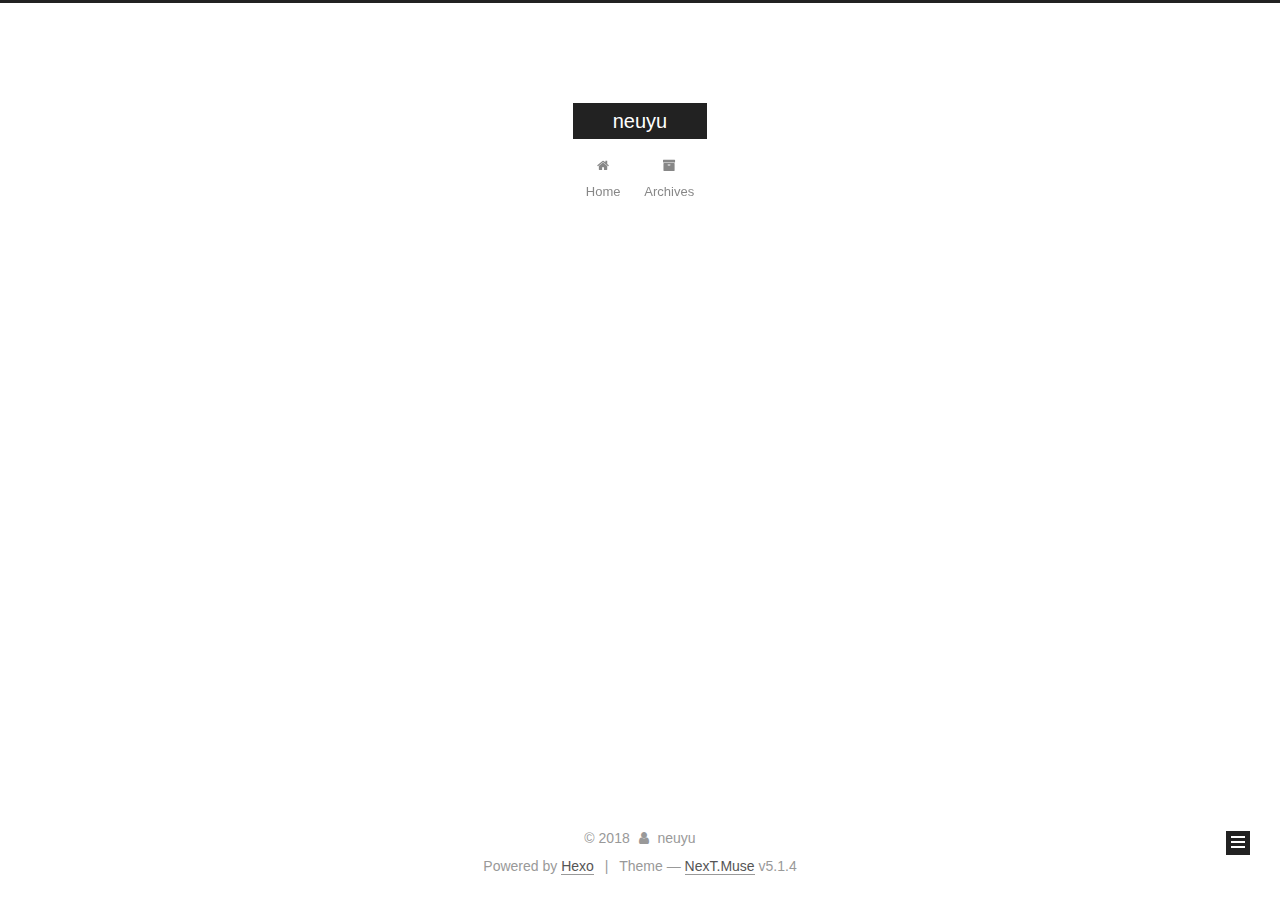
<file: index.html>
<!DOCTYPE html>



  


<html class="theme-next muse use-motion" lang="">
<head>
  <meta charset="UTF-8"/>
<meta http-equiv="X-UA-Compatible" content="IE=edge" />
<meta name="viewport" content="width=device-width, initial-scale=1, maximum-scale=1"/>
<meta name="theme-color" content="#222">









<meta http-equiv="Cache-Control" content="no-transform" />
<meta http-equiv="Cache-Control" content="no-siteapp" />
















  
  
  <link href="/lib/fancybox/source/jquery.fancybox.css?v=2.1.5" rel="stylesheet" type="text/css" />







<link href="/lib/font-awesome/css/font-awesome.min.css?v=4.6.2" rel="stylesheet" type="text/css" />

<link href="/css/main.css?v=5.1.4" rel="stylesheet" type="text/css" />


  <link rel="apple-touch-icon" sizes="180x180" href="/images/apple-touch-icon-next.png?v=5.1.4">


  <link rel="icon" type="image/png" sizes="32x32" href="/images/favicon-32x32-next.png?v=5.1.4">


  <link rel="icon" type="image/png" sizes="16x16" href="/images/favicon-16x16-next.png?v=5.1.4">


  <link rel="mask-icon" href="/images/logo.svg?v=5.1.4" color="#222">





  <meta name="keywords" content="Hexo, NexT" />










<meta property="og:type" content="website">
<meta property="og:title" content="neuyu">
<meta property="og:url" content="http://yoursite.com/index.html">
<meta property="og:site_name" content="neuyu">
<meta property="og:locale" content="default">
<meta name="twitter:card" content="summary">
<meta name="twitter:title" content="neuyu">



<script type="text/javascript" id="hexo.configurations">
  var NexT = window.NexT || {};
  var CONFIG = {
    root: '/',
    scheme: 'Muse',
    version: '5.1.4',
    sidebar: {"position":"left","display":"post","offset":12,"b2t":false,"scrollpercent":false,"onmobile":false},
    fancybox: true,
    tabs: true,
    motion: {"enable":true,"async":false,"transition":{"post_block":"fadeIn","post_header":"slideDownIn","post_body":"slideDownIn","coll_header":"slideLeftIn","sidebar":"slideUpIn"}},
    duoshuo: {
      userId: '0',
      author: 'Author'
    },
    algolia: {
      applicationID: '',
      apiKey: '',
      indexName: '',
      hits: {"per_page":10},
      labels: {"input_placeholder":"Search for Posts","hits_empty":"We didn't find any results for the search: ${query}","hits_stats":"${hits} results found in ${time} ms"}
    }
  };
</script>



  <link rel="canonical" href="http://yoursite.com/"/>





  <title>neuyu</title>
  








</head>

<body itemscope itemtype="http://schema.org/WebPage" lang="default">

  
  
    
  

  <div class="container sidebar-position-left 
  page-home">
    <div class="headband"></div>

    <header id="header" class="header" itemscope itemtype="http://schema.org/WPHeader">
      <div class="header-inner"><div class="site-brand-wrapper">
  <div class="site-meta ">
    

    <div class="custom-logo-site-title">
      <a href="/"  class="brand" rel="start">
        <span class="logo-line-before"><i></i></span>
        <span class="site-title">neuyu</span>
        <span class="logo-line-after"><i></i></span>
      </a>
    </div>
      
        <p class="site-subtitle"></p>
      
  </div>

  <div class="site-nav-toggle">
    <button>
      <span class="btn-bar"></span>
      <span class="btn-bar"></span>
      <span class="btn-bar"></span>
    </button>
  </div>
</div>

<nav class="site-nav">
  

  
    <ul id="menu" class="menu">
      
        
        <li class="menu-item menu-item-home">
          <a href="/" rel="section">
            
              <i class="menu-item-icon fa fa-fw fa-home"></i> <br />
            
            Home
          </a>
        </li>
      
        
        <li class="menu-item menu-item-archives">
          <a href="/archives/" rel="section">
            
              <i class="menu-item-icon fa fa-fw fa-archive"></i> <br />
            
            Archives
          </a>
        </li>
      

      
    </ul>
  

  
</nav>



 </div>
    </header>

    <main id="main" class="main">
      <div class="main-inner">
        <div class="content-wrap">
          <div id="content" class="content">
            
  <section id="posts" class="posts-expand">
    
      

  

  
  
  

  <article class="post post-type-normal" itemscope itemtype="http://schema.org/Article">
  
  
  
  <div class="post-block">
    <link itemprop="mainEntityOfPage" href="http://yoursite.com/2018/10/08/hexo-初探/">

    <span hidden itemprop="author" itemscope itemtype="http://schema.org/Person">
      <meta itemprop="name" content="neuyu">
      <meta itemprop="description" content="">
      <meta itemprop="image" content="/images/avatar.gif">
    </span>

    <span hidden itemprop="publisher" itemscope itemtype="http://schema.org/Organization">
      <meta itemprop="name" content="neuyu">
    </span>

    
      <header class="post-header">

        
        
          <h1 class="post-title" itemprop="name headline">
                
                <a class="post-title-link" href="/2018/10/08/hexo-初探/" itemprop="url">hexo-初探</a></h1>
        

        <div class="post-meta">
          <span class="post-time">
            
              <span class="post-meta-item-icon">
                <i class="fa fa-calendar-o"></i>
              </span>
              
                <span class="post-meta-item-text">Posted on</span>
              
              <time title="Post created" itemprop="dateCreated datePublished" datetime="2018-10-08T16:25:52+08:00">
                2018-10-08
              </time>
            

            

            
          </span>

          

          
            
          

          
          

          

          

          

        </div>
      </header>
    

    
    
    
    <div class="post-body" itemprop="articleBody">

      
      

      
        
          
            
          
        
      
    </div>
    
    
    

    

    

    

    <footer class="post-footer">
      

      

      

      
      
        <div class="post-eof"></div>
      
    </footer>
  </div>
  
  
  
  </article>


    
  </section>

  


          </div>
          


          

        </div>
        
          
  
  <div class="sidebar-toggle">
    <div class="sidebar-toggle-line-wrap">
      <span class="sidebar-toggle-line sidebar-toggle-line-first"></span>
      <span class="sidebar-toggle-line sidebar-toggle-line-middle"></span>
      <span class="sidebar-toggle-line sidebar-toggle-line-last"></span>
    </div>
  </div>

  <aside id="sidebar" class="sidebar">
    
    <div class="sidebar-inner">

      

      

      <section class="site-overview-wrap sidebar-panel sidebar-panel-active">
        <div class="site-overview">
          <div class="site-author motion-element" itemprop="author" itemscope itemtype="http://schema.org/Person">
            
              <p class="site-author-name" itemprop="name">neuyu</p>
              <p class="site-description motion-element" itemprop="description"></p>
          </div>

          <nav class="site-state motion-element">

            
              <div class="site-state-item site-state-posts">
              
                <a href="/archives/">
              
                  <span class="site-state-item-count">1</span>
                  <span class="site-state-item-name">posts</span>
                </a>
              </div>
            

            

            

          </nav>

          

          

          
          

          
          

          

        </div>
      </section>

      

      

    </div>
  </aside>


        
      </div>
    </main>

    <footer id="footer" class="footer">
      <div class="footer-inner">
        <div class="copyright">&copy; <span itemprop="copyrightYear">2018</span>
  <span class="with-love">
    <i class="fa fa-user"></i>
  </span>
  <span class="author" itemprop="copyrightHolder">neuyu</span>

  
</div>


  <div class="powered-by">Powered by <a class="theme-link" target="_blank" href="https://hexo.io">Hexo</a></div>



  <span class="post-meta-divider">|</span>



  <div class="theme-info">Theme &mdash; <a class="theme-link" target="_blank" href="https://github.com/iissnan/hexo-theme-next">NexT.Muse</a> v5.1.4</div>




        







        
      </div>
    </footer>

    
      <div class="back-to-top">
        <i class="fa fa-arrow-up"></i>
        
      </div>
    

    

  </div>

  

<script type="text/javascript">
  if (Object.prototype.toString.call(window.Promise) !== '[object Function]') {
    window.Promise = null;
  }
</script>









  












  
  
    <script type="text/javascript" src="/lib/jquery/index.js?v=2.1.3"></script>
  

  
  
    <script type="text/javascript" src="/lib/fastclick/lib/fastclick.min.js?v=1.0.6"></script>
  

  
  
    <script type="text/javascript" src="/lib/jquery_lazyload/jquery.lazyload.js?v=1.9.7"></script>
  

  
  
    <script type="text/javascript" src="/lib/velocity/velocity.min.js?v=1.2.1"></script>
  

  
  
    <script type="text/javascript" src="/lib/velocity/velocity.ui.min.js?v=1.2.1"></script>
  

  
  
    <script type="text/javascript" src="/lib/fancybox/source/jquery.fancybox.pack.js?v=2.1.5"></script>
  


  


  <script type="text/javascript" src="/js/src/utils.js?v=5.1.4"></script>

  <script type="text/javascript" src="/js/src/motion.js?v=5.1.4"></script>



  
  

  

  


  <script type="text/javascript" src="/js/src/bootstrap.js?v=5.1.4"></script>



  


  




	





  





  












  





  

  

  

  
  

  

  

  

</body>
</html>
</file>
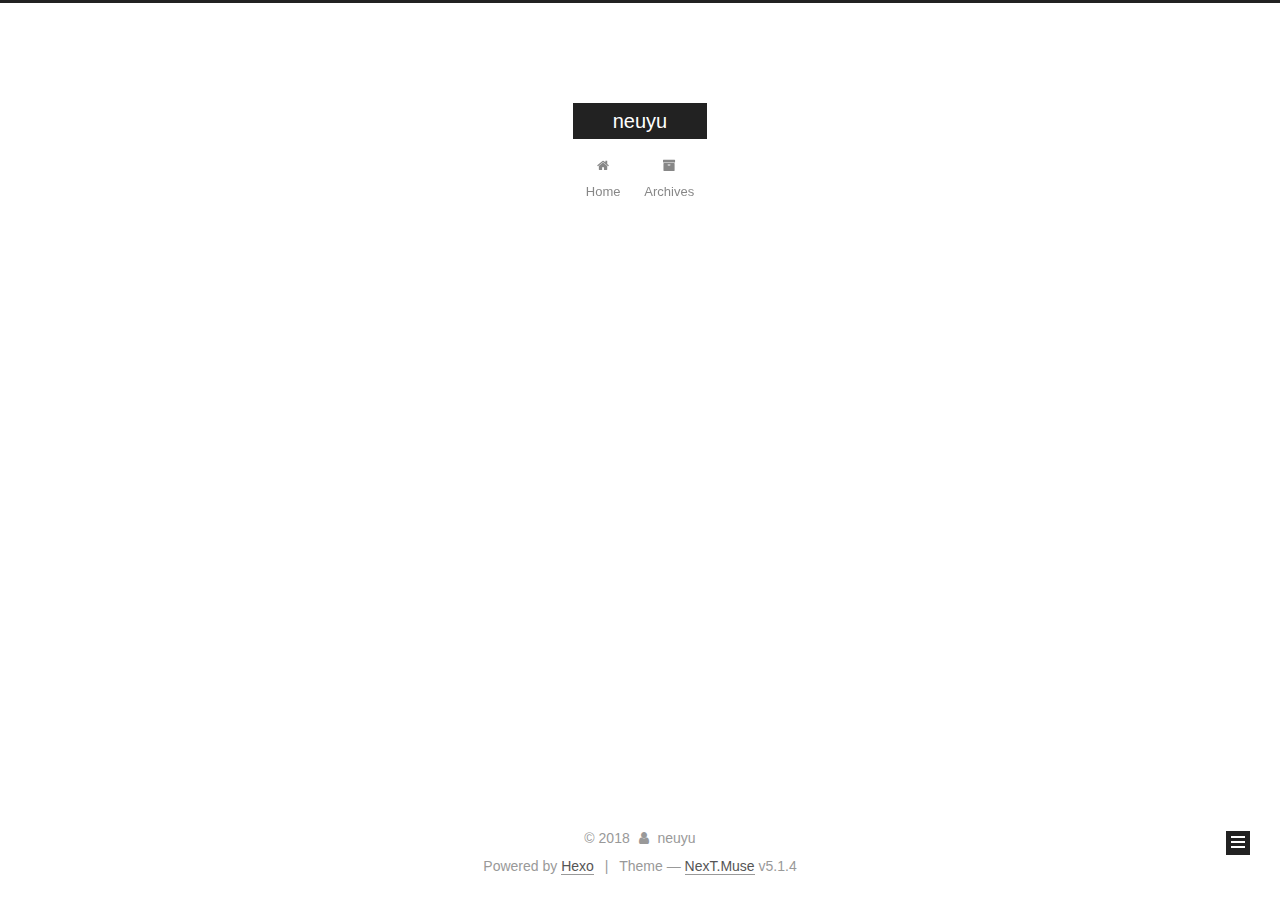
<file: archives/index.html>
<!DOCTYPE html>



  


<html class="theme-next muse use-motion" lang="">
<head>
  <meta charset="UTF-8"/>
<meta http-equiv="X-UA-Compatible" content="IE=edge" />
<meta name="viewport" content="width=device-width, initial-scale=1, maximum-scale=1"/>
<meta name="theme-color" content="#222">









<meta http-equiv="Cache-Control" content="no-transform" />
<meta http-equiv="Cache-Control" content="no-siteapp" />
















  
  
  <link href="/lib/fancybox/source/jquery.fancybox.css?v=2.1.5" rel="stylesheet" type="text/css" />







<link href="/lib/font-awesome/css/font-awesome.min.css?v=4.6.2" rel="stylesheet" type="text/css" />

<link href="/css/main.css?v=5.1.4" rel="stylesheet" type="text/css" />


  <link rel="apple-touch-icon" sizes="180x180" href="/images/apple-touch-icon-next.png?v=5.1.4">


  <link rel="icon" type="image/png" sizes="32x32" href="/images/favicon-32x32-next.png?v=5.1.4">


  <link rel="icon" type="image/png" sizes="16x16" href="/images/favicon-16x16-next.png?v=5.1.4">


  <link rel="mask-icon" href="/images/logo.svg?v=5.1.4" color="#222">





  <meta name="keywords" content="Hexo, NexT" />










<meta property="og:type" content="website">
<meta property="og:title" content="neuyu">
<meta property="og:url" content="http://yoursite.com/archives/index.html">
<meta property="og:site_name" content="neuyu">
<meta property="og:locale" content="default">
<meta name="twitter:card" content="summary">
<meta name="twitter:title" content="neuyu">



<script type="text/javascript" id="hexo.configurations">
  var NexT = window.NexT || {};
  var CONFIG = {
    root: '/',
    scheme: 'Muse',
    version: '5.1.4',
    sidebar: {"position":"left","display":"post","offset":12,"b2t":false,"scrollpercent":false,"onmobile":false},
    fancybox: true,
    tabs: true,
    motion: {"enable":true,"async":false,"transition":{"post_block":"fadeIn","post_header":"slideDownIn","post_body":"slideDownIn","coll_header":"slideLeftIn","sidebar":"slideUpIn"}},
    duoshuo: {
      userId: '0',
      author: 'Author'
    },
    algolia: {
      applicationID: '',
      apiKey: '',
      indexName: '',
      hits: {"per_page":10},
      labels: {"input_placeholder":"Search for Posts","hits_empty":"We didn't find any results for the search: ${query}","hits_stats":"${hits} results found in ${time} ms"}
    }
  };
</script>



  <link rel="canonical" href="http://yoursite.com/archives/"/>





  <title>Archive | neuyu</title>
  








</head>

<body itemscope itemtype="http://schema.org/WebPage" lang="default">

  
  
    
  

  <div class="container sidebar-position-left page-archive">
    <div class="headband"></div>

    <header id="header" class="header" itemscope itemtype="http://schema.org/WPHeader">
      <div class="header-inner"><div class="site-brand-wrapper">
  <div class="site-meta ">
    

    <div class="custom-logo-site-title">
      <a href="/"  class="brand" rel="start">
        <span class="logo-line-before"><i></i></span>
        <span class="site-title">neuyu</span>
        <span class="logo-line-after"><i></i></span>
      </a>
    </div>
      
        <p class="site-subtitle"></p>
      
  </div>

  <div class="site-nav-toggle">
    <button>
      <span class="btn-bar"></span>
      <span class="btn-bar"></span>
      <span class="btn-bar"></span>
    </button>
  </div>
</div>

<nav class="site-nav">
  

  
    <ul id="menu" class="menu">
      
        
        <li class="menu-item menu-item-home">
          <a href="/" rel="section">
            
              <i class="menu-item-icon fa fa-fw fa-home"></i> <br />
            
            Home
          </a>
        </li>
      
        
        <li class="menu-item menu-item-archives">
          <a href="/archives/" rel="section">
            
              <i class="menu-item-icon fa fa-fw fa-archive"></i> <br />
            
            Archives
          </a>
        </li>
      

      
    </ul>
  

  
</nav>



 </div>
    </header>

    <main id="main" class="main">
      <div class="main-inner">
        <div class="content-wrap">
          <div id="content" class="content">
            

  
  
  
  <div class="post-block archive">
    <div id="posts" class="posts-collapse">
      <span class="archive-move-on"></span>

      <span class="archive-page-counter">
        
        
        
          
        
        Um..! 1 post. Keep on posting.
      </span>

      

        
        
        

        
          
          <div class="collection-title">
            <h1 class="archive-year" id="archive-year-2018">2018</h1>
          </div>
        
        

        

  <article class="post post-type-normal" itemscope itemtype="http://schema.org/Article">
    <header class="post-header">

      <h2 class="post-title">
        
            <a class="post-title-link" href="/2018/10/08/hexo-初探/" itemprop="url">
              
                <span itemprop="name">hexo-初探</span>
              
            </a>
        
      </h2>

      <div class="post-meta">
        <time class="post-time" itemprop="dateCreated"
              datetime="2018-10-08T16:25:52+08:00"
              content="2018-10-08" >
          10-08
        </time>
      </div>

    </header>
  </article>



      

    </div>
  </div>
  
  
  

  



          </div>
          


          

        </div>
        
          
  
  <div class="sidebar-toggle">
    <div class="sidebar-toggle-line-wrap">
      <span class="sidebar-toggle-line sidebar-toggle-line-first"></span>
      <span class="sidebar-toggle-line sidebar-toggle-line-middle"></span>
      <span class="sidebar-toggle-line sidebar-toggle-line-last"></span>
    </div>
  </div>

  <aside id="sidebar" class="sidebar">
    
    <div class="sidebar-inner">

      

      

      <section class="site-overview-wrap sidebar-panel sidebar-panel-active">
        <div class="site-overview">
          <div class="site-author motion-element" itemprop="author" itemscope itemtype="http://schema.org/Person">
            
              <p class="site-author-name" itemprop="name">neuyu</p>
              <p class="site-description motion-element" itemprop="description"></p>
          </div>

          <nav class="site-state motion-element">

            
              <div class="site-state-item site-state-posts">
              
                <a href="/archives/">
              
                  <span class="site-state-item-count">1</span>
                  <span class="site-state-item-name">posts</span>
                </a>
              </div>
            

            

            

          </nav>

          

          

          
          

          
          

          

        </div>
      </section>

      

      

    </div>
  </aside>


        
      </div>
    </main>

    <footer id="footer" class="footer">
      <div class="footer-inner">
        <div class="copyright">&copy; <span itemprop="copyrightYear">2018</span>
  <span class="with-love">
    <i class="fa fa-user"></i>
  </span>
  <span class="author" itemprop="copyrightHolder">neuyu</span>

  
</div>


  <div class="powered-by">Powered by <a class="theme-link" target="_blank" href="https://hexo.io">Hexo</a></div>



  <span class="post-meta-divider">|</span>



  <div class="theme-info">Theme &mdash; <a class="theme-link" target="_blank" href="https://github.com/iissnan/hexo-theme-next">NexT.Muse</a> v5.1.4</div>




        







        
      </div>
    </footer>

    
      <div class="back-to-top">
        <i class="fa fa-arrow-up"></i>
        
      </div>
    

    

  </div>

  

<script type="text/javascript">
  if (Object.prototype.toString.call(window.Promise) !== '[object Function]') {
    window.Promise = null;
  }
</script>









  












  
  
    <script type="text/javascript" src="/lib/jquery/index.js?v=2.1.3"></script>
  

  
  
    <script type="text/javascript" src="/lib/fastclick/lib/fastclick.min.js?v=1.0.6"></script>
  

  
  
    <script type="text/javascript" src="/lib/jquery_lazyload/jquery.lazyload.js?v=1.9.7"></script>
  

  
  
    <script type="text/javascript" src="/lib/velocity/velocity.min.js?v=1.2.1"></script>
  

  
  
    <script type="text/javascript" src="/lib/velocity/velocity.ui.min.js?v=1.2.1"></script>
  

  
  
    <script type="text/javascript" src="/lib/fancybox/source/jquery.fancybox.pack.js?v=2.1.5"></script>
  


  


  <script type="text/javascript" src="/js/src/utils.js?v=5.1.4"></script>

  <script type="text/javascript" src="/js/src/motion.js?v=5.1.4"></script>



  
  

  

  


  <script type="text/javascript" src="/js/src/bootstrap.js?v=5.1.4"></script>



  


  




	





  





  












  





  

  

  

  
  

  

  

  

</body>
</html>
</file>
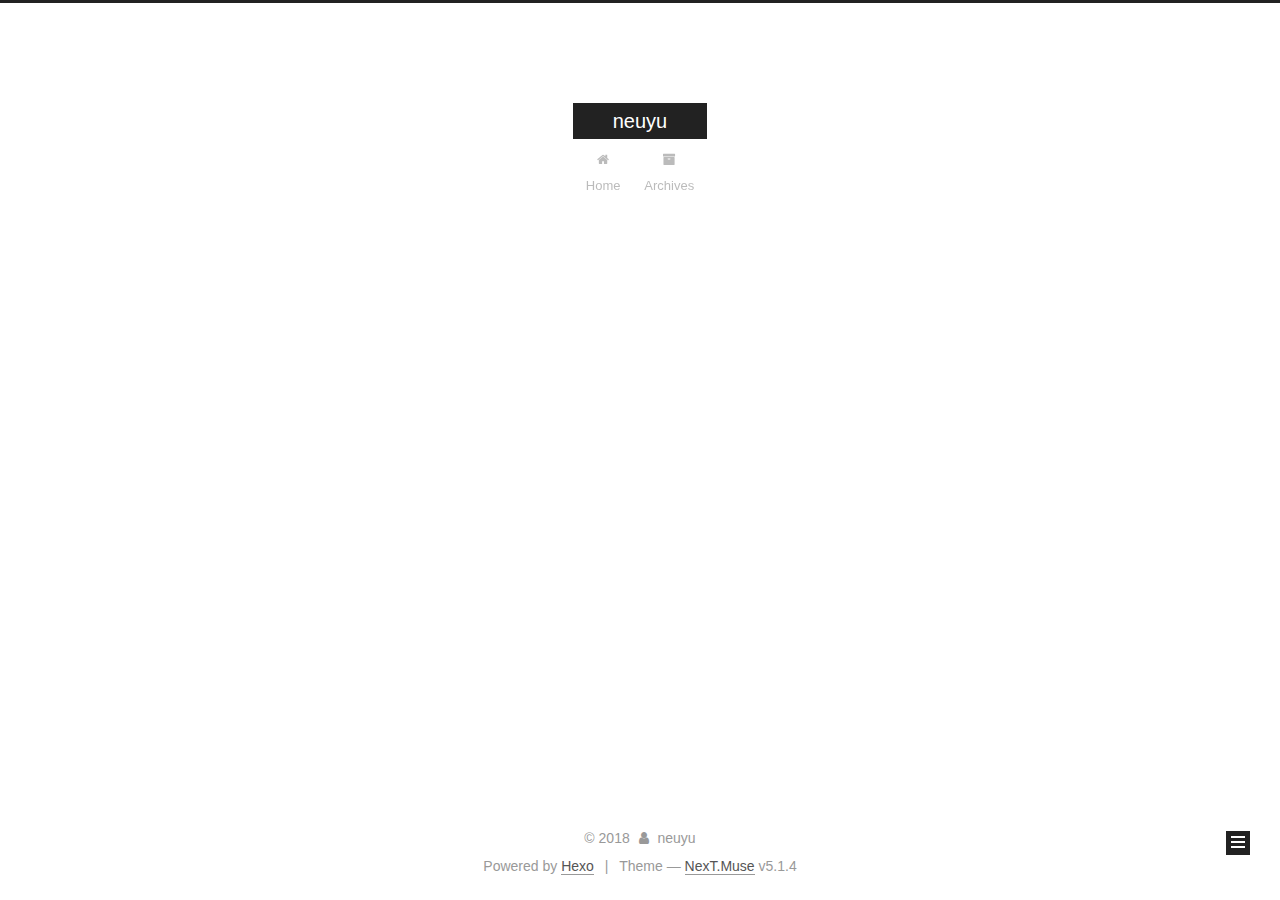
<file: archives/2018/index.html>
<!DOCTYPE html>



  


<html class="theme-next muse use-motion" lang="">
<head>
  <meta charset="UTF-8"/>
<meta http-equiv="X-UA-Compatible" content="IE=edge" />
<meta name="viewport" content="width=device-width, initial-scale=1, maximum-scale=1"/>
<meta name="theme-color" content="#222">









<meta http-equiv="Cache-Control" content="no-transform" />
<meta http-equiv="Cache-Control" content="no-siteapp" />
















  
  
  <link href="/lib/fancybox/source/jquery.fancybox.css?v=2.1.5" rel="stylesheet" type="text/css" />







<link href="/lib/font-awesome/css/font-awesome.min.css?v=4.6.2" rel="stylesheet" type="text/css" />

<link href="/css/main.css?v=5.1.4" rel="stylesheet" type="text/css" />


  <link rel="apple-touch-icon" sizes="180x180" href="/images/apple-touch-icon-next.png?v=5.1.4">


  <link rel="icon" type="image/png" sizes="32x32" href="/images/favicon-32x32-next.png?v=5.1.4">


  <link rel="icon" type="image/png" sizes="16x16" href="/images/favicon-16x16-next.png?v=5.1.4">


  <link rel="mask-icon" href="/images/logo.svg?v=5.1.4" color="#222">





  <meta name="keywords" content="Hexo, NexT" />










<meta property="og:type" content="website">
<meta property="og:title" content="neuyu">
<meta property="og:url" content="http://yoursite.com/archives/2018/index.html">
<meta property="og:site_name" content="neuyu">
<meta property="og:locale" content="default">
<meta name="twitter:card" content="summary">
<meta name="twitter:title" content="neuyu">



<script type="text/javascript" id="hexo.configurations">
  var NexT = window.NexT || {};
  var CONFIG = {
    root: '/',
    scheme: 'Muse',
    version: '5.1.4',
    sidebar: {"position":"left","display":"post","offset":12,"b2t":false,"scrollpercent":false,"onmobile":false},
    fancybox: true,
    tabs: true,
    motion: {"enable":true,"async":false,"transition":{"post_block":"fadeIn","post_header":"slideDownIn","post_body":"slideDownIn","coll_header":"slideLeftIn","sidebar":"slideUpIn"}},
    duoshuo: {
      userId: '0',
      author: 'Author'
    },
    algolia: {
      applicationID: '',
      apiKey: '',
      indexName: '',
      hits: {"per_page":10},
      labels: {"input_placeholder":"Search for Posts","hits_empty":"We didn't find any results for the search: ${query}","hits_stats":"${hits} results found in ${time} ms"}
    }
  };
</script>



  <link rel="canonical" href="http://yoursite.com/archives/2018/"/>





  <title>Archive | neuyu</title>
  








</head>

<body itemscope itemtype="http://schema.org/WebPage" lang="default">

  
  
    
  

  <div class="container sidebar-position-left page-archive">
    <div class="headband"></div>

    <header id="header" class="header" itemscope itemtype="http://schema.org/WPHeader">
      <div class="header-inner"><div class="site-brand-wrapper">
  <div class="site-meta ">
    

    <div class="custom-logo-site-title">
      <a href="/"  class="brand" rel="start">
        <span class="logo-line-before"><i></i></span>
        <span class="site-title">neuyu</span>
        <span class="logo-line-after"><i></i></span>
      </a>
    </div>
      
        <p class="site-subtitle"></p>
      
  </div>

  <div class="site-nav-toggle">
    <button>
      <span class="btn-bar"></span>
      <span class="btn-bar"></span>
      <span class="btn-bar"></span>
    </button>
  </div>
</div>

<nav class="site-nav">
  

  
    <ul id="menu" class="menu">
      
        
        <li class="menu-item menu-item-home">
          <a href="/" rel="section">
            
              <i class="menu-item-icon fa fa-fw fa-home"></i> <br />
            
            Home
          </a>
        </li>
      
        
        <li class="menu-item menu-item-archives">
          <a href="/archives/" rel="section">
            
              <i class="menu-item-icon fa fa-fw fa-archive"></i> <br />
            
            Archives
          </a>
        </li>
      

      
    </ul>
  

  
</nav>



 </div>
    </header>

    <main id="main" class="main">
      <div class="main-inner">
        <div class="content-wrap">
          <div id="content" class="content">
            

  
  
  
  <div class="post-block archive">
    <div id="posts" class="posts-collapse">
      <span class="archive-move-on"></span>

      <span class="archive-page-counter">
        
        
        
          
        
        Um..! 1 post. Keep on posting.
      </span>

      

        
        
        

        
          
          <div class="collection-title">
            <h1 class="archive-year" id="archive-year-2018">2018</h1>
          </div>
        
        

        

  <article class="post post-type-normal" itemscope itemtype="http://schema.org/Article">
    <header class="post-header">

      <h2 class="post-title">
        
            <a class="post-title-link" href="/2018/10/08/hexo-初探/" itemprop="url">
              
                <span itemprop="name">hexo-初探</span>
              
            </a>
        
      </h2>

      <div class="post-meta">
        <time class="post-time" itemprop="dateCreated"
              datetime="2018-10-08T16:25:52+08:00"
              content="2018-10-08" >
          10-08
        </time>
      </div>

    </header>
  </article>



      

    </div>
  </div>
  
  
  

  



          </div>
          


          

        </div>
        
          
  
  <div class="sidebar-toggle">
    <div class="sidebar-toggle-line-wrap">
      <span class="sidebar-toggle-line sidebar-toggle-line-first"></span>
      <span class="sidebar-toggle-line sidebar-toggle-line-middle"></span>
      <span class="sidebar-toggle-line sidebar-toggle-line-last"></span>
    </div>
  </div>

  <aside id="sidebar" class="sidebar">
    
    <div class="sidebar-inner">

      

      

      <section class="site-overview-wrap sidebar-panel sidebar-panel-active">
        <div class="site-overview">
          <div class="site-author motion-element" itemprop="author" itemscope itemtype="http://schema.org/Person">
            
              <p class="site-author-name" itemprop="name">neuyu</p>
              <p class="site-description motion-element" itemprop="description"></p>
          </div>

          <nav class="site-state motion-element">

            
              <div class="site-state-item site-state-posts">
              
                <a href="/archives/">
              
                  <span class="site-state-item-count">1</span>
                  <span class="site-state-item-name">posts</span>
                </a>
              </div>
            

            

            

          </nav>

          

          

          
          

          
          

          

        </div>
      </section>

      

      

    </div>
  </aside>


        
      </div>
    </main>

    <footer id="footer" class="footer">
      <div class="footer-inner">
        <div class="copyright">&copy; <span itemprop="copyrightYear">2018</span>
  <span class="with-love">
    <i class="fa fa-user"></i>
  </span>
  <span class="author" itemprop="copyrightHolder">neuyu</span>

  
</div>


  <div class="powered-by">Powered by <a class="theme-link" target="_blank" href="https://hexo.io">Hexo</a></div>



  <span class="post-meta-divider">|</span>



  <div class="theme-info">Theme &mdash; <a class="theme-link" target="_blank" href="https://github.com/iissnan/hexo-theme-next">NexT.Muse</a> v5.1.4</div>




        







        
      </div>
    </footer>

    
      <div class="back-to-top">
        <i class="fa fa-arrow-up"></i>
        
      </div>
    

    

  </div>

  

<script type="text/javascript">
  if (Object.prototype.toString.call(window.Promise) !== '[object Function]') {
    window.Promise = null;
  }
</script>









  












  
  
    <script type="text/javascript" src="/lib/jquery/index.js?v=2.1.3"></script>
  

  
  
    <script type="text/javascript" src="/lib/fastclick/lib/fastclick.min.js?v=1.0.6"></script>
  

  
  
    <script type="text/javascript" src="/lib/jquery_lazyload/jquery.lazyload.js?v=1.9.7"></script>
  

  
  
    <script type="text/javascript" src="/lib/velocity/velocity.min.js?v=1.2.1"></script>
  

  
  
    <script type="text/javascript" src="/lib/velocity/velocity.ui.min.js?v=1.2.1"></script>
  

  
  
    <script type="text/javascript" src="/lib/fancybox/source/jquery.fancybox.pack.js?v=2.1.5"></script>
  


  


  <script type="text/javascript" src="/js/src/utils.js?v=5.1.4"></script>

  <script type="text/javascript" src="/js/src/motion.js?v=5.1.4"></script>



  
  

  

  


  <script type="text/javascript" src="/js/src/bootstrap.js?v=5.1.4"></script>



  


  




	





  





  












  





  

  

  

  
  

  

  

  

</body>
</html>
</file>
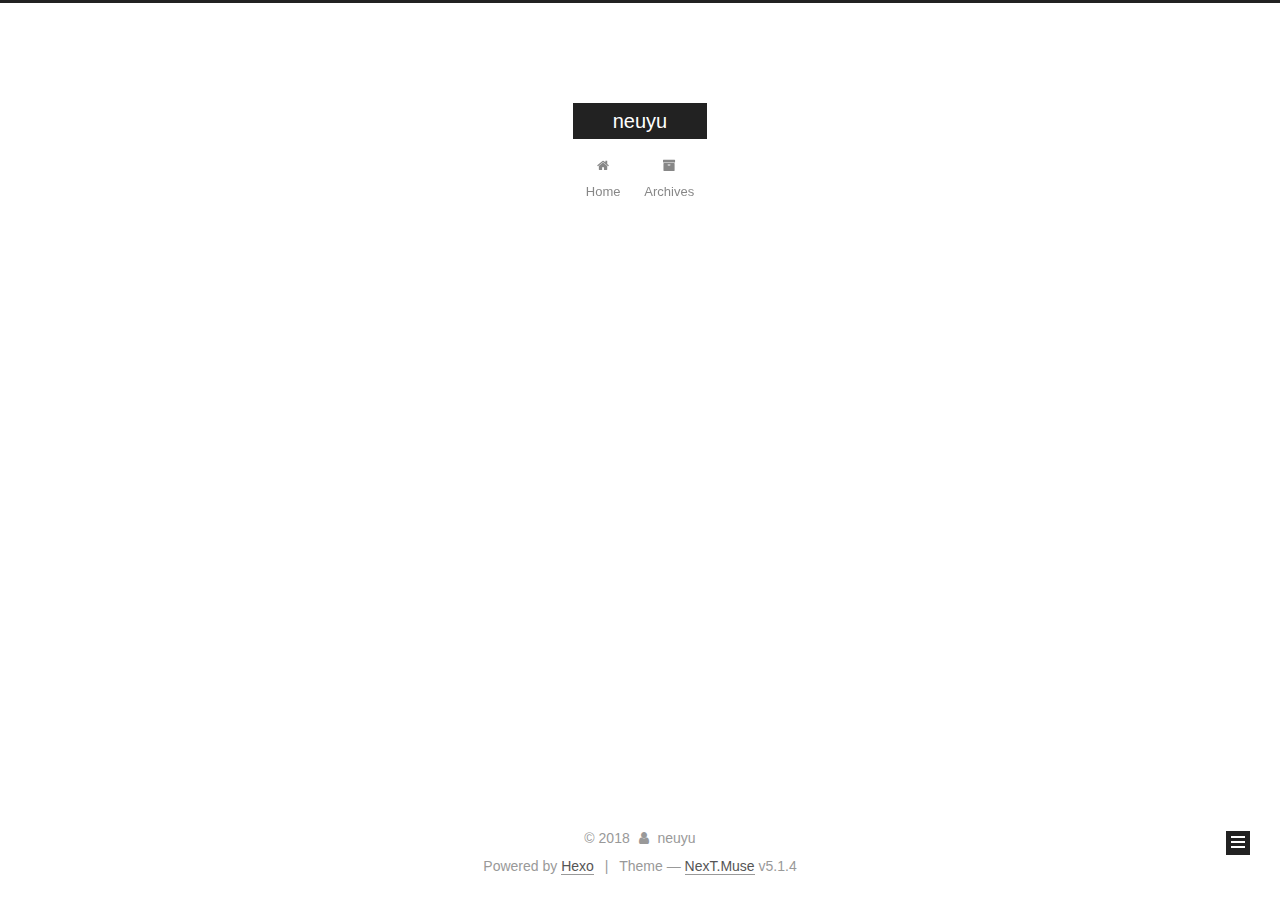
<file: archives/2018/10/index.html>
<!DOCTYPE html>



  


<html class="theme-next muse use-motion" lang="">
<head>
  <meta charset="UTF-8"/>
<meta http-equiv="X-UA-Compatible" content="IE=edge" />
<meta name="viewport" content="width=device-width, initial-scale=1, maximum-scale=1"/>
<meta name="theme-color" content="#222">









<meta http-equiv="Cache-Control" content="no-transform" />
<meta http-equiv="Cache-Control" content="no-siteapp" />
















  
  
  <link href="/lib/fancybox/source/jquery.fancybox.css?v=2.1.5" rel="stylesheet" type="text/css" />







<link href="/lib/font-awesome/css/font-awesome.min.css?v=4.6.2" rel="stylesheet" type="text/css" />

<link href="/css/main.css?v=5.1.4" rel="stylesheet" type="text/css" />


  <link rel="apple-touch-icon" sizes="180x180" href="/images/apple-touch-icon-next.png?v=5.1.4">


  <link rel="icon" type="image/png" sizes="32x32" href="/images/favicon-32x32-next.png?v=5.1.4">


  <link rel="icon" type="image/png" sizes="16x16" href="/images/favicon-16x16-next.png?v=5.1.4">


  <link rel="mask-icon" href="/images/logo.svg?v=5.1.4" color="#222">





  <meta name="keywords" content="Hexo, NexT" />










<meta property="og:type" content="website">
<meta property="og:title" content="neuyu">
<meta property="og:url" content="http://yoursite.com/archives/2018/10/index.html">
<meta property="og:site_name" content="neuyu">
<meta property="og:locale" content="default">
<meta name="twitter:card" content="summary">
<meta name="twitter:title" content="neuyu">



<script type="text/javascript" id="hexo.configurations">
  var NexT = window.NexT || {};
  var CONFIG = {
    root: '/',
    scheme: 'Muse',
    version: '5.1.4',
    sidebar: {"position":"left","display":"post","offset":12,"b2t":false,"scrollpercent":false,"onmobile":false},
    fancybox: true,
    tabs: true,
    motion: {"enable":true,"async":false,"transition":{"post_block":"fadeIn","post_header":"slideDownIn","post_body":"slideDownIn","coll_header":"slideLeftIn","sidebar":"slideUpIn"}},
    duoshuo: {
      userId: '0',
      author: 'Author'
    },
    algolia: {
      applicationID: '',
      apiKey: '',
      indexName: '',
      hits: {"per_page":10},
      labels: {"input_placeholder":"Search for Posts","hits_empty":"We didn't find any results for the search: ${query}","hits_stats":"${hits} results found in ${time} ms"}
    }
  };
</script>



  <link rel="canonical" href="http://yoursite.com/archives/2018/10/"/>





  <title>Archive | neuyu</title>
  








</head>

<body itemscope itemtype="http://schema.org/WebPage" lang="default">

  
  
    
  

  <div class="container sidebar-position-left page-archive">
    <div class="headband"></div>

    <header id="header" class="header" itemscope itemtype="http://schema.org/WPHeader">
      <div class="header-inner"><div class="site-brand-wrapper">
  <div class="site-meta ">
    

    <div class="custom-logo-site-title">
      <a href="/"  class="brand" rel="start">
        <span class="logo-line-before"><i></i></span>
        <span class="site-title">neuyu</span>
        <span class="logo-line-after"><i></i></span>
      </a>
    </div>
      
        <p class="site-subtitle"></p>
      
  </div>

  <div class="site-nav-toggle">
    <button>
      <span class="btn-bar"></span>
      <span class="btn-bar"></span>
      <span class="btn-bar"></span>
    </button>
  </div>
</div>

<nav class="site-nav">
  

  
    <ul id="menu" class="menu">
      
        
        <li class="menu-item menu-item-home">
          <a href="/" rel="section">
            
              <i class="menu-item-icon fa fa-fw fa-home"></i> <br />
            
            Home
          </a>
        </li>
      
        
        <li class="menu-item menu-item-archives">
          <a href="/archives/" rel="section">
            
              <i class="menu-item-icon fa fa-fw fa-archive"></i> <br />
            
            Archives
          </a>
        </li>
      

      
    </ul>
  

  
</nav>



 </div>
    </header>

    <main id="main" class="main">
      <div class="main-inner">
        <div class="content-wrap">
          <div id="content" class="content">
            

  
  
  
  <div class="post-block archive">
    <div id="posts" class="posts-collapse">
      <span class="archive-move-on"></span>

      <span class="archive-page-counter">
        
        
        
          
        
        Um..! 1 post. Keep on posting.
      </span>

      

        
        
        

        
          
          <div class="collection-title">
            <h1 class="archive-year" id="archive-year-2018">2018</h1>
          </div>
        
        

        

  <article class="post post-type-normal" itemscope itemtype="http://schema.org/Article">
    <header class="post-header">

      <h2 class="post-title">
        
            <a class="post-title-link" href="/2018/10/08/hexo-初探/" itemprop="url">
              
                <span itemprop="name">hexo-初探</span>
              
            </a>
        
      </h2>

      <div class="post-meta">
        <time class="post-time" itemprop="dateCreated"
              datetime="2018-10-08T16:25:52+08:00"
              content="2018-10-08" >
          10-08
        </time>
      </div>

    </header>
  </article>



      

    </div>
  </div>
  
  
  

  



          </div>
          


          

        </div>
        
          
  
  <div class="sidebar-toggle">
    <div class="sidebar-toggle-line-wrap">
      <span class="sidebar-toggle-line sidebar-toggle-line-first"></span>
      <span class="sidebar-toggle-line sidebar-toggle-line-middle"></span>
      <span class="sidebar-toggle-line sidebar-toggle-line-last"></span>
    </div>
  </div>

  <aside id="sidebar" class="sidebar">
    
    <div class="sidebar-inner">

      

      

      <section class="site-overview-wrap sidebar-panel sidebar-panel-active">
        <div class="site-overview">
          <div class="site-author motion-element" itemprop="author" itemscope itemtype="http://schema.org/Person">
            
              <p class="site-author-name" itemprop="name">neuyu</p>
              <p class="site-description motion-element" itemprop="description"></p>
          </div>

          <nav class="site-state motion-element">

            
              <div class="site-state-item site-state-posts">
              
                <a href="/archives/">
              
                  <span class="site-state-item-count">1</span>
                  <span class="site-state-item-name">posts</span>
                </a>
              </div>
            

            

            

          </nav>

          

          

          
          

          
          

          

        </div>
      </section>

      

      

    </div>
  </aside>


        
      </div>
    </main>

    <footer id="footer" class="footer">
      <div class="footer-inner">
        <div class="copyright">&copy; <span itemprop="copyrightYear">2018</span>
  <span class="with-love">
    <i class="fa fa-user"></i>
  </span>
  <span class="author" itemprop="copyrightHolder">neuyu</span>

  
</div>


  <div class="powered-by">Powered by <a class="theme-link" target="_blank" href="https://hexo.io">Hexo</a></div>



  <span class="post-meta-divider">|</span>



  <div class="theme-info">Theme &mdash; <a class="theme-link" target="_blank" href="https://github.com/iissnan/hexo-theme-next">NexT.Muse</a> v5.1.4</div>




        







        
      </div>
    </footer>

    
      <div class="back-to-top">
        <i class="fa fa-arrow-up"></i>
        
      </div>
    

    

  </div>

  

<script type="text/javascript">
  if (Object.prototype.toString.call(window.Promise) !== '[object Function]') {
    window.Promise = null;
  }
</script>









  












  
  
    <script type="text/javascript" src="/lib/jquery/index.js?v=2.1.3"></script>
  

  
  
    <script type="text/javascript" src="/lib/fastclick/lib/fastclick.min.js?v=1.0.6"></script>
  

  
  
    <script type="text/javascript" src="/lib/jquery_lazyload/jquery.lazyload.js?v=1.9.7"></script>
  

  
  
    <script type="text/javascript" src="/lib/velocity/velocity.min.js?v=1.2.1"></script>
  

  
  
    <script type="text/javascript" src="/lib/velocity/velocity.ui.min.js?v=1.2.1"></script>
  

  
  
    <script type="text/javascript" src="/lib/fancybox/source/jquery.fancybox.pack.js?v=2.1.5"></script>
  


  


  <script type="text/javascript" src="/js/src/utils.js?v=5.1.4"></script>

  <script type="text/javascript" src="/js/src/motion.js?v=5.1.4"></script>



  
  

  

  


  <script type="text/javascript" src="/js/src/bootstrap.js?v=5.1.4"></script>



  


  




	





  





  












  





  

  

  

  
  

  

  

  

</body>
</html>
</file>
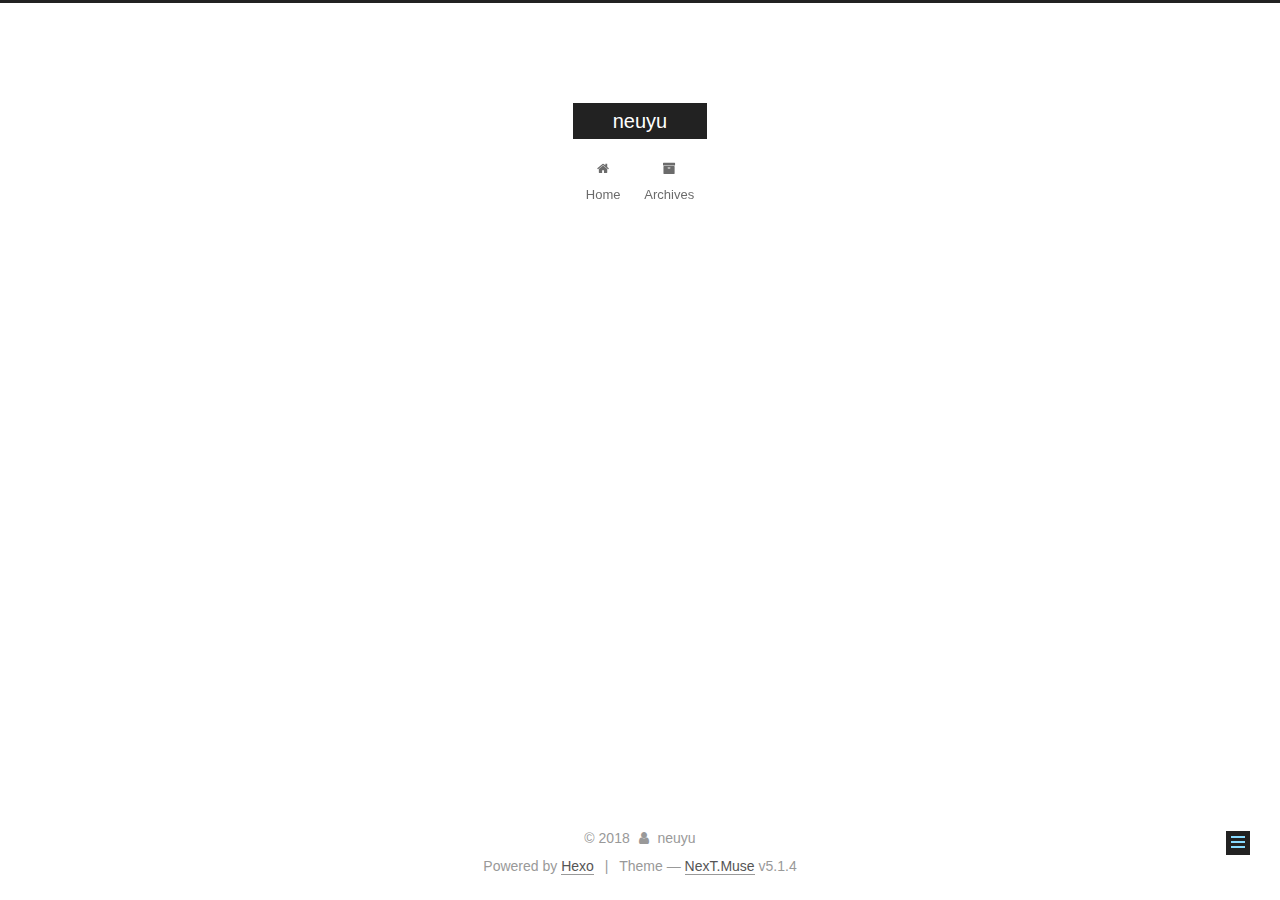
<file: 2018/10/08/hexo-初探/index.html>
<!DOCTYPE html>



  


<html class="theme-next muse use-motion" lang="">
<head>
  <meta charset="UTF-8"/>
<meta http-equiv="X-UA-Compatible" content="IE=edge" />
<meta name="viewport" content="width=device-width, initial-scale=1, maximum-scale=1"/>
<meta name="theme-color" content="#222">









<meta http-equiv="Cache-Control" content="no-transform" />
<meta http-equiv="Cache-Control" content="no-siteapp" />
















  
  
  <link href="/lib/fancybox/source/jquery.fancybox.css?v=2.1.5" rel="stylesheet" type="text/css" />







<link href="/lib/font-awesome/css/font-awesome.min.css?v=4.6.2" rel="stylesheet" type="text/css" />

<link href="/css/main.css?v=5.1.4" rel="stylesheet" type="text/css" />


  <link rel="apple-touch-icon" sizes="180x180" href="/images/apple-touch-icon-next.png?v=5.1.4">


  <link rel="icon" type="image/png" sizes="32x32" href="/images/favicon-32x32-next.png?v=5.1.4">


  <link rel="icon" type="image/png" sizes="16x16" href="/images/favicon-16x16-next.png?v=5.1.4">


  <link rel="mask-icon" href="/images/logo.svg?v=5.1.4" color="#222">





  <meta name="keywords" content="Hexo, NexT" />










<meta property="og:type" content="article">
<meta property="og:title" content="hexo-初探">
<meta property="og:url" content="http://yoursite.com/2018/10/08/hexo-初探/index.html">
<meta property="og:site_name" content="neuyu">
<meta property="og:locale" content="default">
<meta property="og:updated_time" content="2018-10-08T08:25:52.000Z">
<meta name="twitter:card" content="summary">
<meta name="twitter:title" content="hexo-初探">



<script type="text/javascript" id="hexo.configurations">
  var NexT = window.NexT || {};
  var CONFIG = {
    root: '/',
    scheme: 'Muse',
    version: '5.1.4',
    sidebar: {"position":"left","display":"post","offset":12,"b2t":false,"scrollpercent":false,"onmobile":false},
    fancybox: true,
    tabs: true,
    motion: {"enable":true,"async":false,"transition":{"post_block":"fadeIn","post_header":"slideDownIn","post_body":"slideDownIn","coll_header":"slideLeftIn","sidebar":"slideUpIn"}},
    duoshuo: {
      userId: '0',
      author: 'Author'
    },
    algolia: {
      applicationID: '',
      apiKey: '',
      indexName: '',
      hits: {"per_page":10},
      labels: {"input_placeholder":"Search for Posts","hits_empty":"We didn't find any results for the search: ${query}","hits_stats":"${hits} results found in ${time} ms"}
    }
  };
</script>



  <link rel="canonical" href="http://yoursite.com/2018/10/08/hexo-初探/"/>





  <title>hexo-初探 | neuyu</title>
  








</head>

<body itemscope itemtype="http://schema.org/WebPage" lang="default">

  
  
    
  

  <div class="container sidebar-position-left page-post-detail">
    <div class="headband"></div>

    <header id="header" class="header" itemscope itemtype="http://schema.org/WPHeader">
      <div class="header-inner"><div class="site-brand-wrapper">
  <div class="site-meta ">
    

    <div class="custom-logo-site-title">
      <a href="/"  class="brand" rel="start">
        <span class="logo-line-before"><i></i></span>
        <span class="site-title">neuyu</span>
        <span class="logo-line-after"><i></i></span>
      </a>
    </div>
      
        <p class="site-subtitle"></p>
      
  </div>

  <div class="site-nav-toggle">
    <button>
      <span class="btn-bar"></span>
      <span class="btn-bar"></span>
      <span class="btn-bar"></span>
    </button>
  </div>
</div>

<nav class="site-nav">
  

  
    <ul id="menu" class="menu">
      
        
        <li class="menu-item menu-item-home">
          <a href="/" rel="section">
            
              <i class="menu-item-icon fa fa-fw fa-home"></i> <br />
            
            Home
          </a>
        </li>
      
        
        <li class="menu-item menu-item-archives">
          <a href="/archives/" rel="section">
            
              <i class="menu-item-icon fa fa-fw fa-archive"></i> <br />
            
            Archives
          </a>
        </li>
      

      
    </ul>
  

  
</nav>



 </div>
    </header>

    <main id="main" class="main">
      <div class="main-inner">
        <div class="content-wrap">
          <div id="content" class="content">
            

  <div id="posts" class="posts-expand">
    

  

  
  
  

  <article class="post post-type-normal" itemscope itemtype="http://schema.org/Article">
  
  
  
  <div class="post-block">
    <link itemprop="mainEntityOfPage" href="http://yoursite.com/2018/10/08/hexo-初探/">

    <span hidden itemprop="author" itemscope itemtype="http://schema.org/Person">
      <meta itemprop="name" content="neuyu">
      <meta itemprop="description" content="">
      <meta itemprop="image" content="/images/avatar.gif">
    </span>

    <span hidden itemprop="publisher" itemscope itemtype="http://schema.org/Organization">
      <meta itemprop="name" content="neuyu">
    </span>

    
      <header class="post-header">

        
        
          <h1 class="post-title" itemprop="name headline">hexo-初探</h1>
        

        <div class="post-meta">
          <span class="post-time">
            
              <span class="post-meta-item-icon">
                <i class="fa fa-calendar-o"></i>
              </span>
              
                <span class="post-meta-item-text">Posted on</span>
              
              <time title="Post created" itemprop="dateCreated datePublished" datetime="2018-10-08T16:25:52+08:00">
                2018-10-08
              </time>
            

            

            
          </span>

          

          
            
          

          
          

          

          

          

        </div>
      </header>
    

    
    
    
    <div class="post-body" itemprop="articleBody">

      
      

      
        
      
    </div>
    
    
    

    

    

    

    <footer class="post-footer">
      

      
      
      

      

      
      
    </footer>
  </div>
  
  
  
  </article>



    <div class="post-spread">
      
    </div>
  </div>


          </div>
          


          

  



        </div>
        
          
  
  <div class="sidebar-toggle">
    <div class="sidebar-toggle-line-wrap">
      <span class="sidebar-toggle-line sidebar-toggle-line-first"></span>
      <span class="sidebar-toggle-line sidebar-toggle-line-middle"></span>
      <span class="sidebar-toggle-line sidebar-toggle-line-last"></span>
    </div>
  </div>

  <aside id="sidebar" class="sidebar">
    
    <div class="sidebar-inner">

      

      

      <section class="site-overview-wrap sidebar-panel sidebar-panel-active">
        <div class="site-overview">
          <div class="site-author motion-element" itemprop="author" itemscope itemtype="http://schema.org/Person">
            
              <p class="site-author-name" itemprop="name">neuyu</p>
              <p class="site-description motion-element" itemprop="description"></p>
          </div>

          <nav class="site-state motion-element">

            
              <div class="site-state-item site-state-posts">
              
                <a href="/archives/">
              
                  <span class="site-state-item-count">1</span>
                  <span class="site-state-item-name">posts</span>
                </a>
              </div>
            

            

            

          </nav>

          

          

          
          

          
          

          

        </div>
      </section>

      

      

    </div>
  </aside>


        
      </div>
    </main>

    <footer id="footer" class="footer">
      <div class="footer-inner">
        <div class="copyright">&copy; <span itemprop="copyrightYear">2018</span>
  <span class="with-love">
    <i class="fa fa-user"></i>
  </span>
  <span class="author" itemprop="copyrightHolder">neuyu</span>

  
</div>


  <div class="powered-by">Powered by <a class="theme-link" target="_blank" href="https://hexo.io">Hexo</a></div>



  <span class="post-meta-divider">|</span>



  <div class="theme-info">Theme &mdash; <a class="theme-link" target="_blank" href="https://github.com/iissnan/hexo-theme-next">NexT.Muse</a> v5.1.4</div>




        







        
      </div>
    </footer>

    
      <div class="back-to-top">
        <i class="fa fa-arrow-up"></i>
        
      </div>
    

    

  </div>

  

<script type="text/javascript">
  if (Object.prototype.toString.call(window.Promise) !== '[object Function]') {
    window.Promise = null;
  }
</script>









  












  
  
    <script type="text/javascript" src="/lib/jquery/index.js?v=2.1.3"></script>
  

  
  
    <script type="text/javascript" src="/lib/fastclick/lib/fastclick.min.js?v=1.0.6"></script>
  

  
  
    <script type="text/javascript" src="/lib/jquery_lazyload/jquery.lazyload.js?v=1.9.7"></script>
  

  
  
    <script type="text/javascript" src="/lib/velocity/velocity.min.js?v=1.2.1"></script>
  

  
  
    <script type="text/javascript" src="/lib/velocity/velocity.ui.min.js?v=1.2.1"></script>
  

  
  
    <script type="text/javascript" src="/lib/fancybox/source/jquery.fancybox.pack.js?v=2.1.5"></script>
  


  


  <script type="text/javascript" src="/js/src/utils.js?v=5.1.4"></script>

  <script type="text/javascript" src="/js/src/motion.js?v=5.1.4"></script>



  
  

  
  <script type="text/javascript" src="/js/src/scrollspy.js?v=5.1.4"></script>
<script type="text/javascript" src="/js/src/post-details.js?v=5.1.4"></script>



  


  <script type="text/javascript" src="/js/src/bootstrap.js?v=5.1.4"></script>



  


  




	





  





  












  





  

  

  

  
  

  

  

  

</body>
</html>
</file>
<file: css/main.css>
/* normalize.css v3.0.2 | MIT License | git.io/normalize */
html {
  font-family: sans-serif; /* 1 */
  -ms-text-size-adjust: 100%; /* 2 */
  -webkit-text-size-adjust: 100%; /* 2 */
}
body {
  margin: 0;
}
article,
aside,
details,
figcaption,
figure,
footer,
header,
hgroup,
main,
menu,
nav,
section,
summary {
  display: block;
}
audio,
canvas,
progress,
video {
  display: inline-block; /* 1 */
  vertical-align: baseline; /* 2 */
}
audio:not([controls]) {
  display: none;
  height: 0;
}
[hidden],
template {
  display: none;
}
a {
  background-color: transparent;
}
a:active,
a:hover {
  outline: 0;
}
abbr[title] {
  border-bottom: 1px dotted;
}
b,
strong {
  font-weight: bold;
}
dfn {
  font-style: italic;
}
h1 {
  font-size: 2em;
  margin: 0.67em 0;
}
mark {
  background: #ff0;
  color: #000;
}
small {
  font-size: 80%;
}
sub,
sup {
  font-size: 75%;
  line-height: 0;
  position: relative;
  vertical-align: baseline;
}
sup {
  top: -0.5em;
}
sub {
  bottom: -0.25em;
}
img {
  border: 0;
}
svg:not(:root) {
  overflow: hidden;
}
figure {
  margin: 1em 40px;
}
hr {
  -moz-box-sizing: content-box;
  box-sizing: content-box;
  height: 0;
}
pre {
  overflow: auto;
}
code,
kbd,
pre,
samp {
  font-family: monospace, monospace;
  font-size: 1em;
}
button,
input,
optgroup,
select,
textarea {
  color: inherit; /* 1 */
  font: inherit; /* 2 */
  margin: 0; /* 3 */
}
button {
  overflow: visible;
}
button,
select {
  text-transform: none;
}
button,
html input[type="button"],
input[type="reset"],
input[type="submit"] {
  -webkit-appearance: button; /* 2 */
  cursor: pointer; /* 3 */
}
button[disabled],
html input[disabled] {
  cursor: default;
}
button::-moz-focus-inner,
input::-moz-focus-inner {
  border: 0;
  padding: 0;
}
input {
  line-height: normal;
}
input[type="checkbox"],
input[type="radio"] {
  box-sizing: border-box; /* 1 */
  padding: 0; /* 2 */
}
input[type="number"]::-webkit-inner-spin-button,
input[type="number"]::-webkit-outer-spin-button {
  height: auto;
}
input[type="search"] {
  -webkit-appearance: textfield; /* 1 */
  -moz-box-sizing: content-box;
  -webkit-box-sizing: content-box; /* 2 */
  box-sizing: content-box;
}
input[type="search"]::-webkit-search-cancel-button,
input[type="search"]::-webkit-search-decoration {
  -webkit-appearance: none;
}
fieldset {
  border: 1px solid #c0c0c0;
  margin: 0 2px;
  padding: 0.35em 0.625em 0.75em;
}
legend {
  border: 0; /* 1 */
  padding: 0; /* 2 */
}
textarea {
  overflow: auto;
}
optgroup {
  font-weight: bold;
}
table {
  border-collapse: collapse;
  border-spacing: 0;
}
td,
th {
  padding: 0;
}
::selection {
  background: #262a30;
  color: #fff;
}
body {
  position: relative;
  font-family: 'Lato', "PingFang SC", "Microsoft YaHei", sans-serif;
  font-size: 14px;
  line-height: 2;
  color: #555;
  background: #fff;
}
@media (max-width: 767px) {
  body {
    padding-right: 0 !important;
  }
}
@media (min-width: 768px) and (max-width: 991px) {
  body {
    padding-right: 0 !important;
  }
}
@media (min-width: 1600px) {
  body {
    font-size: 16px;
  }
}
h1,
h2,
h3,
h4,
h5,
h6 {
  margin: 0;
  padding: 0;
  font-weight: bold;
  line-height: 1.5;
  font-family: 'Lato', "PingFang SC", "Microsoft YaHei", sans-serif;
}
h2,
h3,
h4,
h5,
h6 {
  margin: 20px 0 15px;
}
h1 {
  font-size: 22px;
}
@media (max-width: 767px) {
  h1 {
    font-size: 18px;
  }
}
h2 {
  font-size: 20px;
}
@media (max-width: 767px) {
  h2 {
    font-size: 16px;
  }
}
h3 {
  font-size: 18px;
}
@media (max-width: 767px) {
  h3 {
    font-size: 14px;
  }
}
h4 {
  font-size: 16px;
}
@media (max-width: 767px) {
  h4 {
    font-size: 12px;
  }
}
h5 {
  font-size: 14px;
}
@media (max-width: 767px) {
  h5 {
    font-size: 10px;
  }
}
h6 {
  font-size: 12px;
}
@media (max-width: 767px) {
  h6 {
    font-size: 8px;
  }
}
p {
  margin: 0 0 20px 0;
}
a {
  color: #555;
  text-decoration: none;
  outline: none;
  border-bottom: 1px solid #999;
  word-wrap: break-word;
}
a:hover {
  color: #222;
  border-bottom-color: #222;
}
blockquote {
  margin: 0;
  padding: 0;
}
img {
  display: block;
  margin: auto;
  max-width: 100%;
  height: auto;
}
hr {
  margin: 40px 0;
  height: 3px;
  border: none;
  background-color: #ddd;
  background-image: repeating-linear-gradient(-45deg, #fff, #fff 4px, transparent 4px, transparent 8px);
}
blockquote {
  padding: 0 15px;
  color: #666;
  border-left: 4px solid #ddd;
}
blockquote cite::before {
  content: "-";
  padding: 0 5px;
}
dt {
  font-weight: 700;
}
dd {
  margin: 0;
  padding: 0;
}
kbd {
  border: 1px solid #ccc;
  border-radius: 0.2em;
  box-shadow: 0.1em 0.1em 0.2em rgba(0,0,0,0.1);
  background-color: #f9f9f9;
  font-family: inherit;
  background-image: -webkit-linear-gradient(top, #eee, #fff, #eee);
  padding: 0.1em 0.3em;
  white-space: nowrap;
}
.text-left {
  text-align: left;
}
.text-center {
  text-align: center;
}
.text-right {
  text-align: right;
}
.text-justify {
  text-align: justify;
}
.text-nowrap {
  white-space: nowrap;
}
.text-lowercase {
  text-transform: lowercase;
}
.text-uppercase {
  text-transform: uppercase;
}
.text-capitalize {
  text-transform: capitalize;
}
.center-block {
  display: block;
  margin-left: auto;
  margin-right: auto;
}
.clearfix:before,
.clearfix:after {
  content: " ";
  display: table;
}
.clearfix:after {
  clear: both;
}
.pullquote {
  width: 45%;
}
.pullquote.left {
  float: left;
  margin-left: 5px;
  margin-right: 10px;
}
.pullquote.right {
  float: right;
  margin-left: 10px;
  margin-right: 5px;
}
.affix.affix.affix {
  position: fixed;
}
.translation {
  margin-top: -20px;
  font-size: 14px;
  color: #999;
}
.scrollbar-measure {
  width: 100px;
  height: 100px;
  overflow: scroll;
  position: absolute;
  top: -9999px;
}
.use-motion .motion-element {
  opacity: 0;
}
table {
  margin: 20px 0;
  width: 100%;
  border-collapse: collapse;
  border-spacing: 0;
  border: 1px solid #ddd;
  font-size: 14px;
  table-layout: fixed;
  word-wrap: break-all;
}
table>tbody>tr:nth-of-type(odd) {
  background-color: #f9f9f9;
}
table>tbody>tr:hover {
  background-color: #f5f5f5;
}
caption,
th,
td {
  padding: 8px;
  text-align: left;
  vertical-align: middle;
  font-weight: normal;
}
th,
td {
  border-bottom: 3px solid #ddd;
  border-right: 1px solid #eee;
}
th {
  padding-bottom: 10px;
  font-weight: 700;
}
td {
  border-bottom-width: 1px;
}
html,
body {
  height: 100%;
}
.container {
  position: relative;
  min-height: 100%;
}
.header-inner {
  margin: 0 auto;
  padding: 100px 0 70px;
  width: 700px;
}
@media (min-width: 1600px) {
  .container .header-inner {
    width: 900px;
  }
}
.main {
  padding-bottom: 150px;
}
.main-inner {
  margin: 0 auto;
  width: 700px;
}
@media (min-width: 1600px) {
  .container .main-inner {
    width: 900px;
  }
}
.footer {
  position: absolute;
  left: 0;
  bottom: 0;
  width: 100%;
  min-height: 50px;
}
.footer-inner {
  box-sizing: border-box;
  margin: 20px auto;
  width: 700px;
}
@media (min-width: 1600px) {
  .container .footer-inner {
    width: 900px;
  }
}
pre,
.highlight {
  overflow: auto;
  margin: 20px 0;
  padding: 0;
  font-size: 13px;
  color: #4d4d4c;
  background: #f7f7f7;
  line-height: 1.6;
}
pre,
code {
  font-family: consolas, Menlo, "PingFang SC", "Microsoft YaHei", monospace;
}
code {
  padding: 2px 4px;
  word-wrap: break-word;
  color: #555;
  background: #eee;
  border-radius: 3px;
  font-size: 13px;
}
pre {
  padding: 10px;
}
pre code {
  padding: 0;
  color: #4d4d4c;
  background: none;
  text-shadow: none;
}
.highlight {
  border-radius: 1px;
}
.highlight pre {
  border: none;
  margin: 0;
  padding: 10px 0;
}
.highlight table {
  margin: 0;
  width: auto;
  border: none;
}
.highlight td {
  border: none;
  padding: 0;
}
.highlight figcaption {
  font-size: 1em;
  color: #4d4d4c;
  line-height: 1em;
  margin-bottom: 1em;
}
.highlight figcaption:before,
.highlight figcaption:after {
  content: " ";
  display: table;
}
.highlight figcaption:after {
  clear: both;
}
.highlight figcaption a {
  float: right;
  color: #4d4d4c;
}
.highlight figcaption a:hover {
  border-bottom-color: #4d4d4c;
}
.highlight .gutter pre {
  padding-left: 10px;
  padding-right: 10px;
  color: #869194;
  text-align: right;
  background-color: #eff2f3;
}
.highlight .code pre {
  width: 100%;
  padding-left: 10px;
  padding-right: 10px;
  background-color: #f7f7f7;
}
.highlight .line {
  height: 20px;
}
.gutter {
  -webkit-user-select: none;
  -moz-user-select: none;
  -ms-user-select: none;
  user-select: none;
}
.gist table {
  width: auto;
}
.gist table td {
  border: none;
}
pre .deletion {
  background: #fdd;
}
pre .addition {
  background: #dfd;
}
pre .meta {
  color: #8959a8;
}
pre .comment {
  color: #8e908c;
}
pre .variable,
pre .attribute,
pre .tag,
pre .regexp,
pre .ruby .constant,
pre .xml .tag .title,
pre .xml .pi,
pre .xml .doctype,
pre .html .doctype,
pre .css .id,
pre .css .class,
pre .css .pseudo {
  color: #c82829;
}
pre .number,
pre .preprocessor,
pre .built_in,
pre .literal,
pre .params,
pre .constant,
pre .command {
  color: #f5871f;
}
pre .ruby .class .title,
pre .css .rules .attribute,
pre .string,
pre .value,
pre .inheritance,
pre .header,
pre .ruby .symbol,
pre .xml .cdata,
pre .special,
pre .number,
pre .formula {
  color: #718c00;
}
pre .title,
pre .css .hexcolor {
  color: #3e999f;
}
pre .function,
pre .python .decorator,
pre .python .title,
pre .ruby .function .title,
pre .ruby .title .keyword,
pre .perl .sub,
pre .javascript .title,
pre .coffeescript .title {
  color: #4271ae;
}
pre .keyword,
pre .javascript .function {
  color: #8959a8;
}
.full-image.full-image.full-image.full-image {
  border: none;
  max-width: 100%;
  width: auto;
  margin: 20px auto 25px;
}
@media (min-width: 992px) {
  .full-image.full-image.full-image.full-image {
    max-width: none;
    width: 110%;
    margin: 25px -5%;
  }
}
.blockquote-center,
.page-home .post-type-quote blockquote,
.page-post-detail .post-type-quote blockquote {
  position: relative;
  margin: 40px 0;
  padding: 0;
  border-left: none;
  text-align: center;
}
.blockquote-center::before,
.page-home .post-type-quote blockquote::before,
.page-post-detail .post-type-quote blockquote::before,
.blockquote-center::after,
.page-home .post-type-quote blockquote::after,
.page-post-detail .post-type-quote blockquote::after {
  position: absolute;
  content: ' ';
  display: block;
  width: 100%;
  height: 24px;
  opacity: 0.2;
  background-repeat: no-repeat;
  background-position: 0 -6px;
  background-size: 22px 22px;
}
.blockquote-center::before,
.page-home .post-type-quote blockquote::before,
.page-post-detail .post-type-quote blockquote::before {
  top: -20px;
  background-image: url("../images/quote-l.svg");
  border-top: 1px solid #ccc;
}
.blockquote-center::after,
.page-home .post-type-quote blockquote::after,
.page-post-detail .post-type-quote blockquote::after {
  bottom: -20px;
  background-image: url("../images/quote-r.svg");
  border-bottom: 1px solid #ccc;
  background-position: 100% 8px;
}
.blockquote-center p,
.page-home .post-type-quote blockquote p,
.page-post-detail .post-type-quote blockquote p,
.blockquote-center div,
.page-home .post-type-quote blockquote div,
.page-post-detail .post-type-quote blockquote div {
  text-align: center;
}
.post .post-body .group-picture img {
  box-sizing: border-box;
  padding: 0 3px;
  border: none;
}
.post .group-picture-row {
  overflow: hidden;
  margin-top: 6px;
}
.post .group-picture-row:first-child {
  margin-top: 0;
}
.post .group-picture-column {
  float: left;
}
.page-post-detail .post-body .group-picture-column {
  float: none;
  margin-top: 10px;
  width: auto !important;
}
.page-post-detail .post-body .group-picture-column img {
  margin: 0 auto;
}
.page-archive .group-picture-container {
  overflow: hidden;
}
.page-archive .group-picture-row {
  float: left;
}
.page-archive .group-picture-row:first-child {
  margin-top: 6px;
}
.page-archive .group-picture-column {
  max-width: 150px;
  max-height: 150px;
}
.post-body .note {
  position: relative;
  padding: 15px;
  margin-bottom: 20px;
  border: 1px solid #eee;
  border-left-width: 5px;
  border-radius: 3px;
}
.post-body .note h2,
.post-body .note h3,
.post-body .note h4,
.post-body .note h5,
.post-body .note h6 {
  margin-top: 0;
  margin-bottom: 0;
  border-bottom: initial;
  padding-top: 0 !important;
}
.post-body .note p:first-child,
.post-body .note ul:first-child,
.post-body .note ol:first-child,
.post-body .note table:first-child,
.post-body .note pre:first-child,
.post-body .note blockquote:first-child {
  margin-top: 0;
}
.post-body .note p:last-child,
.post-body .note ul:last-child,
.post-body .note ol:last-child,
.post-body .note table:last-child,
.post-body .note pre:last-child,
.post-body .note blockquote:last-child {
  margin-bottom: 0;
}
.post-body .note.default {
  border-left-color: #777;
}
.post-body .note.default h2,
.post-body .note.default h3,
.post-body .note.default h4,
.post-body .note.default h5,
.post-body .note.default h6 {
  color: #777;
}
.post-body .note.primary {
  border-left-color: #6f42c1;
}
.post-body .note.primary h2,
.post-body .note.primary h3,
.post-body .note.primary h4,
.post-body .note.primary h5,
.post-body .note.primary h6 {
  color: #6f42c1;
}
.post-body .note.info {
  border-left-color: #428bca;
}
.post-body .note.info h2,
.post-body .note.info h3,
.post-body .note.info h4,
.post-body .note.info h5,
.post-body .note.info h6 {
  color: #428bca;
}
.post-body .note.success {
  border-left-color: #5cb85c;
}
.post-body .note.success h2,
.post-body .note.success h3,
.post-body .note.success h4,
.post-body .note.success h5,
.post-body .note.success h6 {
  color: #5cb85c;
}
.post-body .note.warning {
  border-left-color: #f0ad4e;
}
.post-body .note.warning h2,
.post-body .note.warning h3,
.post-body .note.warning h4,
.post-body .note.warning h5,
.post-body .note.warning h6 {
  color: #f0ad4e;
}
.post-body .note.danger {
  border-left-color: #d9534f;
}
.post-body .note.danger h2,
.post-body .note.danger h3,
.post-body .note.danger h4,
.post-body .note.danger h5,
.post-body .note.danger h6 {
  color: #d9534f;
}
.post-body .label {
  display: inline;
  padding: 0 2px;
  white-space: nowrap;
}
.post-body .label.default {
  background-color: #f0f0f0;
}
.post-body .label.primary {
  background-color: #efe6f7;
}
.post-body .label.info {
  background-color: #e5f2f8;
}
.post-body .label.success {
  background-color: #e7f4e9;
}
.post-body .label.warning {
  background-color: #fcf6e1;
}
.post-body .label.danger {
  background-color: #fae8eb;
}
.post-body .tabs {
  position: relative;
  display: block;
  margin-bottom: 20px;
  padding-top: 10px;
}
.post-body .tabs ul.nav-tabs {
  margin: 0;
  padding: 0;
  display: flex;
  margin-bottom: -1px;
}
@media (max-width: 413px) {
  .post-body .tabs ul.nav-tabs {
    display: block;
    margin-bottom: 5px;
  }
}
.post-body .tabs ul.nav-tabs li.tab {
  list-style-type: none !important;
  margin: 0 0.25em 0 0;
  border-top: 3px solid transparent;
  border-left: 1px solid transparent;
  border-right: 1px solid transparent;
}
@media (max-width: 413px) {
  .post-body .tabs ul.nav-tabs li.tab {
    margin: initial;
    border-top: 1px solid transparent;
    border-left: 3px solid transparent;
    border-right: 1px solid transparent;
    border-bottom: 1px solid transparent;
  }
}
.post-body .tabs ul.nav-tabs li.tab a {
  outline: 0;
  border-bottom: initial;
  display: block;
  line-height: 1.8em;
  padding: 0.25em 0.75em;
  transition-duration: 0.2s;
  transition-timing-function: ease-out;
  transition-delay: 0s;
}
.post-body .tabs ul.nav-tabs li.tab a i {
  width: 1.285714285714286em;
}
.post-body .tabs ul.nav-tabs li.tab.active {
  border-top: 3px solid #fc6423;
  border-left: 1px solid #ddd;
  border-right: 1px solid #ddd;
  background-color: #fff;
}
@media (max-width: 413px) {
  .post-body .tabs ul.nav-tabs li.tab.active {
    border-top: 1px solid #ddd;
    border-left: 3px solid #fc6423;
    border-right: 1px solid #ddd;
    border-bottom: 1px solid #ddd;
  }
}
.post-body .tabs ul.nav-tabs li.tab.active a {
  cursor: default;
  color: #555;
}
.post-body .tabs .tab-content {
  background-color: #fff;
}
.post-body .tabs .tab-content .tab-pane {
  border: 1px solid #ddd;
  padding: 20px 20px 0 20px;
}
.post-body .tabs .tab-content .tab-pane:not(.active) {
  display: none !important;
}
.post-body .tabs .tab-content .tab-pane.active {
  display: block !important;
}
.btn {
  display: inline-block;
  padding: 0 20px;
  font-size: 14px;
  color: #fff;
  background: #222;
  border: 2px solid #222;
  text-decoration: none;
  border-radius: 0;
  transition-property: background-color;
  transition-duration: 0.2s;
  transition-timing-function: ease-in-out;
  transition-delay: 0s;
  line-height: 2;
}
.btn:hover {
  border-color: #222;
  color: #222;
  background: #fff;
}
.btn +.btn {
  margin: 0 0 8px 8px;
}
.btn .fa-fw {
  width: 1.285714285714286em;
  text-align: left;
}
.btn-bar {
  display: block;
  width: 22px;
  height: 2px;
  background: #555;
  border-radius: 1px;
}
.btn-bar+.btn-bar {
  margin-top: 4px;
}
.pagination {
  margin: 120px 0 40px;
  text-align: center;
  border-top: 1px solid #eee;
}
.page-number-basic,
.pagination .prev,
.pagination .next,
.pagination .page-number,
.pagination .space {
  display: inline-block;
  position: relative;
  top: -1px;
  margin: 0 10px;
  padding: 0 11px;
}
@media (max-width: 767px) {
  .page-number-basic,
  .pagination .prev,
  .pagination .next,
  .pagination .page-number,
  .pagination .space {
    margin: 0 5px;
  }
}
.pagination .prev,
.pagination .next,
.pagination .page-number {
  border-bottom: 0;
  border-top: 1px solid #eee;
  transition-property: border-color;
  transition-duration: 0.2s;
  transition-timing-function: ease-in-out;
  transition-delay: 0s;
}
.pagination .prev:hover,
.pagination .next:hover,
.pagination .page-number:hover {
  border-top-color: #222;
}
.pagination .space {
  padding: 0;
  margin: 0;
}
.pagination .prev {
  margin-left: 0;
}
.pagination .next {
  margin-right: 0;
}
.pagination .page-number.current {
  color: #fff;
  background: #ccc;
  border-top-color: #ccc;
}
@media (max-width: 767px) {
  .pagination {
    border-top: none;
  }
  .pagination .prev,
  .pagination .next,
  .pagination .page-number {
    margin-bottom: 10px;
    border-top: 0;
    border-bottom: 1px solid #eee;
    padding: 0 10px;
  }
  .pagination .prev:hover,
  .pagination .next:hover,
  .pagination .page-number:hover {
    border-bottom-color: #222;
  }
}
.comments {
  margin: 60px 20px 0;
}
.tag-cloud {
  text-align: center;
}
.tag-cloud a {
  display: inline-block;
  margin: 10px;
}
.back-to-top {
  box-sizing: border-box;
  position: fixed;
  bottom: -100px;
  right: 30px;
  z-index: 1050;
  padding: 0 6px;
  width: 24px;
  background: #222;
  font-size: 12px;
  opacity: 1;
  color: #fff;
  cursor: pointer;
  text-align: center;
  -webkit-transform: translateZ(0);
  transition-property: bottom;
  transition-duration: 0.2s;
  transition-timing-function: ease-in-out;
  transition-delay: 0s;
}
@media (min-width: 768px) and (max-width: 991px) {
  .back-to-top {
    display: none !important;
  }
}
@media (max-width: 767px) {
  .back-to-top {
    display: none !important;
  }
}
.back-to-top.back-to-top-on {
  bottom: 19px;
}
.header {
  background: transparent;
}
.header-inner {
  position: relative;
}
.headband {
  height: 3px;
  background: #222;
}
.site-meta {
  margin: 0;
  text-align: center;
}
@media (max-width: 767px) {
  .site-meta {
    text-align: center;
  }
}
.brand {
  position: relative;
  display: inline-block;
  padding: 0 40px;
  color: #fff;
  background: #222;
  border-bottom: none;
}
.brand:hover {
  color: #fff;
}
.logo {
  display: inline-block;
  margin-right: 5px;
  line-height: 36px;
  vertical-align: top;
}
.site-title {
  display: inline-block;
  vertical-align: top;
  line-height: 36px;
  font-size: 20px;
  font-weight: normal;
  font-family: 'Lato', "PingFang SC", "Microsoft YaHei", sans-serif;
}
.site-subtitle {
  margin-top: 10px;
  font-size: 13px;
  color: #999;
}
.use-motion .brand {
  opacity: 0;
}
.use-motion .logo,
.use-motion .site-title,
.use-motion .site-subtitle {
  opacity: 0;
  position: relative;
  top: -10px;
}
.site-nav-toggle {
  display: none;
  position: absolute;
  top: 10px;
  left: 10px;
}
@media (max-width: 767px) {
  .site-nav-toggle {
    display: block;
  }
}
.site-nav-toggle button {
  margin-top: 2px;
  padding: 9px 10px;
  background: transparent;
  border: none;
}
@media (max-width: 767px) {
  .site-nav {
    display: none;
    margin: 0 -10px;
    padding: 0 10px;
    clear: both;
    border-top: 1px solid #ddd;
  }
}
@media (min-width: 768px) and (max-width: 991px) {
  .site-nav {
    display: block !important;
  }
}
@media (min-width: 992px) {
  .site-nav {
    display: block !important;
  }
}
.menu {
  margin-top: 20px;
  padding-left: 0;
  text-align: center;
}
.menu .menu-item {
  display: inline-block;
  margin: 0 10px;
  list-style: none;
}
@media screen and (max-width: 767px) {
  .menu .menu-item {
    margin-top: 10px;
  }
}
.menu .menu-item a {
  display: block;
  font-size: 13px;
  line-height: inherit;
  border-bottom: 1px solid transparent;
  transition-property: border-color;
  transition-duration: 0.2s;
  transition-timing-function: ease-in-out;
  transition-delay: 0s;
}
.menu .menu-item a:hover {
  border-bottom-color: #222;
}
.menu .menu-item .fa {
  margin-right: 5px;
}
.use-motion .menu-item {
  opacity: 0;
}
.post-body {
  font-family: 'Lato', "PingFang SC", "Microsoft YaHei", sans-serif;
}
@media (max-width: 767px) {
  .post-body {
    word-break: break-word;
  }
}
.post-body .fancybox img {
  display: block !important;
  margin: 0 auto;
  cursor: pointer;
  cursor: zoom-in;
  cursor: -webkit-zoom-in;
}
.post-body .image-caption,
.post-body .figure .caption {
  margin: -20px auto 15px;
  text-align: center;
  font-size: 14px;
  color: #999;
  font-weight: bold;
  line-height: 1;
}
.post-sticky-flag {
  display: inline-block;
  font-size: 16px;
  -ms-transform: rotate(30deg);
  -webkit-transform: rotate(30deg);
  -moz-transform: rotate(30deg);
  -ms-transform: rotate(30deg);
  -o-transform: rotate(30deg);
  transform: rotate(30deg);
}
.use-motion .post-block,
.use-motion .pagination,
.use-motion .comments {
  opacity: 0;
}
.use-motion .post-header {
  opacity: 0;
}
.use-motion .post-body {
  opacity: 0;
}
.use-motion .collection-title {
  opacity: 0;
}
.posts-expand {
  padding-top: 40px;
}
@media (max-width: 767px) {
  .posts-expand {
    margin: 0 20px;
  }
  .post-body pre .gutter pre {
    padding-right: 10px;
  }
  .post-body .highlight {
    margin-left: 0px;
    margin-right: 0px;
    padding: 0;
  }
  .post-body .highlight .gutter pre {
    padding-right: 10px;
  }
}
@media (min-width: 992px) {
  .posts-expand .post-body {
    text-align: justify;
  }
}
.posts-expand .post-body h2,
.posts-expand .post-body h3,
.posts-expand .post-body h4,
.posts-expand .post-body h5,
.posts-expand .post-body h6 {
  padding-top: 10px;
}
.posts-expand .post-body h2 .header-anchor,
.posts-expand .post-body h3 .header-anchor,
.posts-expand .post-body h4 .header-anchor,
.posts-expand .post-body h5 .header-anchor,
.posts-expand .post-body h6 .header-anchor {
  float: right;
  margin-left: 10px;
  color: #ccc;
  border-bottom-style: none;
  visibility: hidden;
}
.posts-expand .post-body h2 .header-anchor:hover,
.posts-expand .post-body h3 .header-anchor:hover,
.posts-expand .post-body h4 .header-anchor:hover,
.posts-expand .post-body h5 .header-anchor:hover,
.posts-expand .post-body h6 .header-anchor:hover {
  color: inherit;
}
.posts-expand .post-body h2:hover .header-anchor,
.posts-expand .post-body h3:hover .header-anchor,
.posts-expand .post-body h4:hover .header-anchor,
.posts-expand .post-body h5:hover .header-anchor,
.posts-expand .post-body h6:hover .header-anchor {
  visibility: visible;
}
.posts-expand .post-body ul li {
  list-style: circle;
}
.posts-expand .post-body img {
  box-sizing: border-box;
  margin: auto;
  padding: 3px;
  border: 1px solid #ddd;
}
.posts-expand .post-body .fancybox img {
  margin: 0 auto 25px;
}
@media (max-width: 767px) {
  .posts-collapse {
    margin: 0 20px;
  }
  .posts-collapse .post-title,
  .posts-collapse .post-meta {
    display: block;
    width: auto;
    text-align: left;
  }
}
.posts-collapse {
  position: relative;
  z-index: 1010;
  margin-left: 55px;
}
.posts-collapse::after {
  content: " ";
  position: absolute;
  top: 20px;
  left: 0;
  margin-left: -2px;
  width: 4px;
  height: 100%;
  background: #f5f5f5;
  z-index: -1;
}
@media (max-width: 767px) {
  .posts-collapse {
    margin: 0 20px;
  }
}
.posts-collapse .collection-title {
  position: relative;
  margin: 60px 0;
}
.posts-collapse .collection-title h1,
.posts-collapse .collection-title h2 {
  margin-left: 20px;
}
.posts-collapse .collection-title small {
  color: #bbb;
  margin-left: 5px;
}
.posts-collapse .collection-title::before {
  content: " ";
  position: absolute;
  left: 0;
  top: 50%;
  margin-left: -4px;
  margin-top: -4px;
  width: 8px;
  height: 8px;
  background: #bbb;
  border-radius: 50%;
}
.posts-collapse .post {
  margin: 30px 0;
}
.posts-collapse .post-header {
  position: relative;
  transition-duration: 0.2s;
  transition-timing-function: ease-in-out;
  transition-delay: 0s;
  transition-property: border;
  border-bottom: 1px dashed #ccc;
}
.posts-collapse .post-header::before {
  content: " ";
  position: absolute;
  left: 0;
  top: 12px;
  width: 6px;
  height: 6px;
  margin-left: -4px;
  background: #bbb;
  border-radius: 50%;
  border: 1px solid #fff;
  transition-duration: 0.2s;
  transition-timing-function: ease-in-out;
  transition-delay: 0s;
  transition-property: background;
}
.posts-collapse .post-header:hover {
  border-bottom-color: #666;
}
.posts-collapse .post-header:hover::before {
  background: #222;
}
.posts-collapse .post-meta {
  position: absolute;
  font-size: 12px;
  left: 20px;
  top: 5px;
}
.posts-collapse .post-comments-count {
  display: none;
}
.posts-collapse .post-title {
  margin-left: 60px;
  font-size: 16px;
  font-weight: normal;
  line-height: inherit;
}
.posts-collapse .post-title::after {
  margin-left: 3px;
  opacity: 0.6;
}
.posts-collapse .post-title a {
  color: #666;
  border-bottom: none;
}
.page-home .post-type-quote .post-header,
.page-post-detail .post-type-quote .post-header,
.page-home .post-type-quote .post-tags,
.page-post-detail .post-type-quote .post-tags {
  display: none;
}
.posts-expand .post-title {
  text-align: center;
  word-break: break-word;
  font-weight: 400;
}
.posts-expand .post-title-link {
  display: inline-block;
  position: relative;
  color: #555;
  border-bottom: none;
  line-height: 1.2;
  vertical-align: top;
}
.posts-expand .post-title-link::before {
  content: "";
  position: absolute;
  width: 100%;
  height: 2px;
  bottom: 0;
  left: 0;
  background-color: #000;
  visibility: hidden;
  -webkit-transform: scaleX(0);
  -moz-transform: scaleX(0);
  -ms-transform: scaleX(0);
  -o-transform: scaleX(0);
  transform: scaleX(0);
  transition-duration: 0.2s;
  transition-timing-function: ease-in-out;
  transition-delay: 0s;
}
.posts-expand .post-title-link:hover::before {
  visibility: visible;
  -webkit-transform: scaleX(1);
  -moz-transform: scaleX(1);
  -ms-transform: scaleX(1);
  -o-transform: scaleX(1);
  transform: scaleX(1);
}
.posts-expand .post-title-link .fa {
  font-size: 16px;
}
.posts-expand .post-meta {
  margin: 3px 0 60px 0;
  color: #999;
  font-family: 'Lato', "PingFang SC", "Microsoft YaHei", sans-serif;
  font-size: 12px;
  text-align: center;
}
.posts-expand .post-meta .post-category-list {
  display: inline-block;
  margin: 0;
  padding: 3px;
}
.posts-expand .post-meta .post-category-list-link {
  color: #999;
}
.posts-expand .post-meta .post-description {
  font-size: 14px;
  margin-top: 2px;
}
.post-meta-divider {
  margin: 0 0.5em;
}
.post-meta-item-icon {
  margin-right: 3px;
}
@media (min-width: 768px) and (max-width: 991px) {
  .post-meta-item-icon {
    display: inline-block;
  }
}
@media (max-width: 767px) {
  .post-meta-item-icon {
    display: inline-block;
  }
}
@media (min-width: 768px) and (max-width: 991px) {
  .post-meta-item-text {
    display: none;
  }
}
@media (max-width: 767px) {
  .post-meta-item-text {
    display: none;
  }
}
@media (max-width: 767px) {
  .posts-expand .post-comments-count {
    display: none;
  }
}
.post-button {
  margin-top: 40px;
}
.posts-expand .post-tags {
  margin-top: 40px;
  text-align: center;
}
.posts-expand .post-tags a {
  display: inline-block;
  margin-right: 10px;
  font-size: 13px;
}
.post-nav {
  display: table;
  margin-top: 15px;
  width: 100%;
  border-top: 1px solid #eee;
}
.post-nav-divider {
  display: table-cell;
  width: 10%;
}
.post-nav-item {
  display: table-cell;
  padding: 10px 0 0 0;
  width: 45%;
  vertical-align: top;
}
.post-nav-item a {
  position: relative;
  display: block;
  line-height: 25px;
  font-size: 14px;
  color: #555;
  border-bottom: none;
}
.post-nav-item a:hover {
  color: #222;
  border-bottom: none;
}
.post-nav-item a:active {
  top: 2px;
}
.post-nav-item .fa {
  position: absolute;
  top: 8px;
  left: 0;
  font-size: 12px;
}
.post-nav-next a {
  padding-left: 15px;
}
.post-nav-prev {
  text-align: right;
}
.post-nav-prev a {
  padding-right: 15px;
}
.post-nav-prev .fa {
  right: 0;
  left: auto;
}
.posts-expand .post-eof {
  display: block;
  margin: 80px auto 60px;
  width: 8%;
  height: 1px;
  background: #ccc;
  text-align: center;
}
.post:last-child .post-eof.post-eof.post-eof {
  display: none;
}
.post-gallery {
  display: table;
  table-layout: fixed;
  width: 100%;
  border-collapse: separate;
}
.post-gallery-row {
  display: table-row;
}
.post-gallery .post-gallery-img {
  display: table-cell;
  text-align: center;
  vertical-align: middle;
  border: none;
}
.post-gallery .post-gallery-img img {
  max-width: 100%;
  max-height: 100%;
  border: none;
}
.fancybox-close,
.fancybox-close:hover {
  border: none;
}
.rtl.post-body p,
.rtl.post-body a,
.rtl.post-body h1,
.rtl.post-body h2,
.rtl.post-body h3,
.rtl.post-body h4,
.rtl.post-body h5,
.rtl.post-body h6,
.rtl.post-body li,
.rtl.post-body ul,
.rtl.post-body ol {
  direction: rtl;
  font-family: UKIJ Ekran;
}
.rtl.post-title {
  font-family: UKIJ Ekran;
}
.sidebar {
  position: fixed;
  right: 0;
  top: 0;
  bottom: 0;
  width: 0;
  z-index: 1040;
  box-shadow: inset 0 2px 6px #000;
  background: #222;
  -webkit-transform: translateZ(0);
}
.sidebar a {
  color: #999;
  border-bottom-color: #555;
}
.sidebar a:hover {
  color: #eee;
}
@media (min-width: 768px) and (max-width: 991px) {
  .sidebar {
    display: none !important;
  }
}
@media (max-width: 767px) {
  .sidebar {
    display: none !important;
  }
}
.sidebar-inner {
  position: relative;
  padding: 20px 10px;
  color: #999;
  text-align: center;
}
.site-overview-wrap {
  overflow: hidden;
}
.site-overview {
  overflow-y: auto;
  overflow-x: hidden;
}
.sidebar-toggle {
  position: fixed;
  right: 30px;
  bottom: 45px;
  width: 14px;
  height: 14px;
  padding: 5px;
  background: #222;
  line-height: 0;
  z-index: 1050;
  cursor: pointer;
  -webkit-transform: translateZ(0);
}
@media (min-width: 768px) and (max-width: 991px) {
  .sidebar-toggle {
    display: none !important;
  }
}
@media (max-width: 767px) {
  .sidebar-toggle {
    display: none !important;
  }
}
.sidebar-toggle-line {
  position: relative;
  display: inline-block;
  vertical-align: top;
  height: 2px;
  width: 100%;
  background: #fff;
  margin-top: 3px;
}
.sidebar-toggle-line:first-child {
  margin-top: 0;
}
.site-author-image {
  display: block;
  margin: 0 auto;
  padding: 2px;
  max-width: 96px;
  height: auto;
  border: 2px solid #333;
}
.site-author-name {
  margin: 5px 0 0;
  text-align: center;
  color: #f5f5f5;
  font-weight: normal;
}
.site-description {
  margin-top: 5px;
  text-align: center;
  font-size: 14px;
  color: #999;
}
.site-state {
  overflow: hidden;
  line-height: 1.4;
  white-space: nowrap;
  text-align: center;
}
.site-state-item {
  display: inline-block;
  padding: 0 15px;
  border-left: 1px solid #333;
}
.site-state-item:first-child {
  border-left: none;
}
.site-state-item a {
  border-bottom: none;
}
.site-state-item-count {
  display: block;
  text-align: center;
  color: inherit;
  font-weight: 600;
  font-size: 18px;
}
.site-state-item-name {
  font-size: 13px;
  color: inherit;
}
.feed-link {
  margin-top: 20px;
}
.feed-link a {
  display: inline-block;
  padding: 0 15px;
  color: #fc6423;
  border: 1px solid #fc6423;
  border-radius: 4px;
}
.feed-link a i {
  color: #fc6423;
  font-size: 14px;
}
.feed-link a:hover {
  color: #fff;
  background: #fc6423;
}
.feed-link a:hover i {
  color: #fff;
}
.links-of-author {
  margin-top: 20px;
}
.links-of-author a {
  display: inline-block;
  vertical-align: middle;
  margin-right: 10px;
  margin-bottom: 10px;
  border-bottom-color: #555;
  font-size: 13px;
}
.links-of-author a:before {
  display: inline-block;
  vertical-align: middle;
  margin-right: 3px;
  content: " ";
  width: 4px;
  height: 4px;
  border-radius: 50%;
  background: #f0ff20;
}
.links-of-blogroll {
  font-size: 13px;
}
.links-of-blogroll-title {
  margin-top: 20px;
  font-size: 14px;
  font-weight: 600;
}
.links-of-blogroll-list {
  margin: 0;
  padding: 0;
  list-style: none;
}
.links-of-blogroll-item {
  padding: 2px 10px;
}
.links-of-blogroll-item a {
  max-width: 280px;
  box-sizing: border-box;
  display: inline-block;
  overflow: hidden;
  white-space: nowrap;
  text-overflow: ellipsis;
}
.sidebar-nav {
  margin: 0 0 20px;
  padding-left: 0;
}
.sidebar-nav li {
  display: inline-block;
  cursor: pointer;
  border-bottom: 1px solid transparent;
  font-size: 14px;
  color: #555;
}
.sidebar-nav li:hover {
  color: #f5f5f5;
}
.page-post-detail .sidebar-nav-toc {
  padding: 0 5px;
}
.page-post-detail .sidebar-nav-overview {
  margin-left: 10px;
}
.sidebar-nav .sidebar-nav-active {
  color: #87daff;
  border-bottom-color: #87daff;
}
.sidebar-nav .sidebar-nav-active:hover {
  color: #87daff;
}
.sidebar-panel {
  display: none;
}
.sidebar-panel-active {
  display: block;
}
.post-toc-empty {
  font-size: 14px;
  color: #666;
}
.post-toc-wrap {
  overflow: hidden;
}
.post-toc {
  overflow: auto;
}
.post-toc ol {
  margin: 0;
  padding: 0 2px 5px 10px;
  text-align: left;
  list-style: none;
  font-size: 14px;
}
.post-toc ol > ol {
  padding-left: 0;
}
.post-toc ol a {
  transition-duration: 0.2s;
  transition-timing-function: ease-in-out;
  transition-delay: 0s;
  transition-property: all;
  color: #999;
  border-bottom-color: #555;
}
.post-toc ol a:hover {
  color: #ccc;
  border-bottom-color: #ccc;
}
.post-toc .nav-item {
  overflow: hidden;
  text-overflow: ellipsis;
  text-align: justify;
  white-space: nowrap;
  line-height: 1.8;
}
.post-toc .nav .nav-child {
  display: none;
}
.post-toc .nav .active > .nav-child {
  display: block;
}
.post-toc .nav .active-current > .nav-child {
  display: block;
}
.post-toc .nav .active-current > .nav-child > .nav-item {
  display: block;
}
.post-toc .nav .active > a {
  color: #87daff;
  border-bottom-color: #87daff;
}
.post-toc .nav .active-current > a {
  color: #87daff;
}
.post-toc .nav .active-current > a:hover {
  color: #87daff;
}
.footer {
  font-size: 14px;
  color: #999;
}
.footer img {
  border: none;
}
.footer-inner {
  text-align: center;
}
.with-love {
  display: inline-block;
  margin: 0 5px;
}
.powered-by,
.theme-info {
  display: inline-block;
}
.cc-license {
  margin-top: 10px;
  text-align: center;
}
.cc-license .cc-opacity {
  opacity: 0.7;
  border-bottom: none;
}
.cc-license .cc-opacity:hover {
  opacity: 0.9;
}
.cc-license img {
  display: inline-block;
}
.theme-next #ds-thread #ds-reset {
  color: #555;
}
.theme-next #ds-thread #ds-reset .ds-replybox {
  margin-bottom: 30px;
}
.theme-next #ds-thread #ds-reset .ds-replybox .ds-avatar,
.theme-next #ds-reset .ds-avatar img {
  box-shadow: none;
}
.theme-next #ds-thread #ds-reset .ds-textarea-wrapper {
  border-color: #c7d4e1;
  background: none;
  border-top-right-radius: 3px;
  border-top-left-radius: 3px;
}
.theme-next #ds-thread #ds-reset .ds-textarea-wrapper textarea {
  height: 60px;
}
.theme-next #ds-reset .ds-rounded-top {
  border-radius: 0;
}
.theme-next #ds-thread #ds-reset .ds-post-toolbar {
  box-sizing: border-box;
  border: 1px solid #c7d4e1;
  background: #f6f8fa;
}
.theme-next #ds-thread #ds-reset .ds-post-options {
  height: 40px;
  border: none;
  background: none;
}
.theme-next #ds-thread #ds-reset .ds-toolbar-buttons {
  top: 11px;
}
.theme-next #ds-thread #ds-reset .ds-sync {
  top: 5px;
}
.theme-next #ds-thread #ds-reset .ds-post-button {
  top: 4px;
  right: 5px;
  width: 90px;
  height: 30px;
  border: 1px solid #c5ced7;
  border-radius: 3px;
  background-image: linear-gradient(#fbfbfc, #f5f7f9);
  color: #60676d;
}
.theme-next #ds-thread #ds-reset .ds-post-button:hover {
  background-position: 0 -30px;
  color: #60676d;
}
.theme-next #ds-thread #ds-reset .ds-comments-info {
  padding: 10px 0;
}
.theme-next #ds-thread #ds-reset .ds-sort {
  display: none;
}
.theme-next #ds-thread #ds-reset li.ds-tab a.ds-current {
  border: none;
  background: #f6f8fa;
  color: #60676d;
}
.theme-next #ds-thread #ds-reset li.ds-tab a.ds-current:hover {
  background-color: #e9f0f7;
  color: #60676d;
}
.theme-next #ds-thread #ds-reset li.ds-tab a {
  border-radius: 2px;
  padding: 5px;
}
.theme-next #ds-thread #ds-reset .ds-login-buttons p {
  color: #999;
  line-height: 36px;
}
.theme-next #ds-thread #ds-reset .ds-login-buttons .ds-service-list li {
  height: 28px;
}
.theme-next #ds-thread #ds-reset .ds-service-list a {
  background: none;
  padding: 5px;
  border: 1px solid;
  border-radius: 3px;
  text-align: center;
}
.theme-next #ds-thread #ds-reset .ds-service-list a:hover {
  color: #fff;
  background: #666;
}
.theme-next #ds-thread #ds-reset .ds-service-list .ds-weibo {
  color: #fc9b00;
  border-color: #fc9b00;
}
.theme-next #ds-thread #ds-reset .ds-service-list .ds-weibo:hover {
  background: #fc9b00;
}
.theme-next #ds-thread #ds-reset .ds-service-list .ds-qq {
  color: #60a3ec;
  border-color: #60a3ec;
}
.theme-next #ds-thread #ds-reset .ds-service-list .ds-qq:hover {
  background: #60a3ec;
}
.theme-next #ds-thread #ds-reset .ds-service-list .ds-renren {
  color: #2e7ac4;
  border-color: #2e7ac4;
}
.theme-next #ds-thread #ds-reset .ds-service-list .ds-renren:hover {
  background: #2e7ac4;
}
.theme-next #ds-thread #ds-reset .ds-service-list .ds-douban {
  color: #37994c;
  border-color: #37994c;
}
.theme-next #ds-thread #ds-reset .ds-service-list .ds-douban:hover {
  background: #37994c;
}
.theme-next #ds-thread #ds-reset .ds-service-list .ds-kaixin {
  color: #fef20d;
  border-color: #fef20d;
}
.theme-next #ds-thread #ds-reset .ds-service-list .ds-kaixin:hover {
  background: #fef20d;
}
.theme-next #ds-thread #ds-reset .ds-service-list .ds-netease {
  color: #f00;
  border-color: #f00;
}
.theme-next #ds-thread #ds-reset .ds-service-list .ds-netease:hover {
  background: #f00;
}
.theme-next #ds-thread #ds-reset .ds-service-list .ds-sohu {
  color: #ffcb05;
  border-color: #ffcb05;
}
.theme-next #ds-thread #ds-reset .ds-service-list .ds-sohu:hover {
  background: #ffcb05;
}
.theme-next #ds-thread #ds-reset .ds-service-list .ds-baidu {
  color: #2831e0;
  border-color: #2831e0;
}
.theme-next #ds-thread #ds-reset .ds-service-list .ds-baidu:hover {
  background: #2831e0;
}
.theme-next #ds-thread #ds-reset .ds-service-list .ds-google {
  color: #166bec;
  border-color: #166bec;
}
.theme-next #ds-thread #ds-reset .ds-service-list .ds-google:hover {
  background: #166bec;
}
.theme-next #ds-thread #ds-reset .ds-service-list .ds-weixin {
  color: #00ce0d;
  border-color: #00ce0d;
}
.theme-next #ds-thread #ds-reset .ds-service-list .ds-weixin:hover {
  background: #00ce0d;
}
.theme-next #ds-thread #ds-reset .ds-service-list .ds-more-services {
  border: none;
}
.theme-next #ds-thread #ds-reset .ds-service-list .ds-more-services:hover {
  background: none;
}
.theme-next #ds-reset .duoshuo-ua-admin {
  display: inline-block;
  color: #f00;
}
.theme-next #ds-reset .duoshuo-ua-platform,
.theme-next #ds-reset .duoshuo-ua-browser {
  color: #ccc;
}
.theme-next #ds-reset .duoshuo-ua-platform .fa,
.theme-next #ds-reset .duoshuo-ua-browser .fa {
  display: inline-block;
  margin-right: 3px;
}
.theme-next #ds-reset .duoshuo-ua-separator {
  display: inline-block;
  margin-left: 5px;
}
.theme-next .this_ua {
  background-color: #ccc !important;
  border-radius: 4px;
  padding: 0 5px !important;
  margin: 1px 1px !important;
  border: 1px solid #bbb !important;
  color: #fff;
  display: inline-block !important;
}
.theme-next .this_ua.admin {
  background-color: #d9534f !important;
  border-color: #d9534f !important;
}
.theme-next .this_ua.platform.iOS,
.theme-next .this_ua.platform.Mac,
.theme-next .this_ua.platform.Windows {
  background-color: #39b3d7 !important;
  border-color: #46b8da !important;
}
.theme-next .this_ua.platform.Linux {
  background-color: #3a3a3a !important;
  border-color: #1f1f1f !important;
}
.theme-next .this_ua.platform.Android {
  background-color: #00c47d !important;
  border-color: #01b171 !important;
}
.theme-next .this_ua.browser.Mobile,
.theme-next .this_ua.browser.Chrome {
  background-color: #5cb85c !important;
  border-color: #4cae4c !important;
}
.theme-next .this_ua.browser.Firefox {
  background-color: #f0ad4e !important;
  border-color: #eea236 !important;
}
.theme-next .this_ua.browser.Maxthon,
.theme-next .this_ua.browser.IE {
  background-color: #428bca !important;
  border-color: #357ebd !important;
}
.theme-next .this_ua.browser.baidu,
.theme-next .this_ua.browser.UCBrowser,
.theme-next .this_ua.browser.Opera {
  background-color: #d9534f !important;
  border-color: #d43f3a !important;
}
.theme-next .this_ua.browser.Android,
.theme-next .this_ua.browser.QQBrowser {
  background-color: #78ace9 !important;
  border-color: #4cae4c !important;
}
.post-spread {
  margin-top: 20px;
  text-align: center;
}
.jiathis_style {
  display: inline-block;
}
.jiathis_style a {
  border: none;
}
.fa {
  font-family: FontAwesome !important;
}
.post-spread {
  margin-top: 20px;
  text-align: center;
}
.bdshare-slide-button-box a {
  border: none;
}
.bdsharebuttonbox {
  display: inline-block;
}
.bdsharebuttonbox a {
  border: none;
}
.local-search-pop-overlay {
  position: fixed;
  width: 100%;
  height: 100%;
  top: 0;
  left: 0;
  z-index: 2080;
  background-color: rgba(0,0,0,0.3);
}
.local-search-popup {
  display: none;
  position: fixed;
  top: 10%;
  left: 50%;
  margin-left: -350px;
  width: 700px;
  height: 80%;
  padding: 0;
  background: #fff;
  color: #333;
  z-index: 9999;
  border-radius: 5px;
}
@media (max-width: 767px) {
  .local-search-popup {
    padding: 0;
    top: 0;
    left: 0;
    margin: 0;
    width: 100%;
    height: 100%;
    border-radius: 0;
  }
}
.local-search-popup ul.search-result-list {
  padding: 0;
  margin: 0 5px;
}
.local-search-popup p.search-result {
  border-bottom: 1px dashed #ccc;
  padding: 5px 0;
}
.local-search-popup a.search-result-title {
  font-weight: bold;
  font-size: 16px;
}
.local-search-popup .search-keyword {
  border-bottom: 1px dashed #f00;
  font-weight: bold;
  color: #f00;
}
.local-search-popup .local-search-header {
  padding: 5px;
  height: 36px;
  background: #f5f5f5;
  border-top-left-radius: 5px;
  border-top-right-radius: 5px;
}
.local-search-popup #local-search-result {
  overflow: auto;
  position: relative;
  padding: 5px 25px;
  height: calc(100% - 55px);
}
.local-search-popup .local-search-input-wrapper {
  display: inline-block;
  width: calc(100% - 90px);
  height: 36px;
  line-height: 36px;
  padding: 0 5px;
}
.local-search-popup .local-search-input-wrapper input {
  padding: 8px 0;
  height: 20px;
  display: block;
  width: 100%;
  outline: none;
  border: none;
  background: transparent;
  vertical-align: middle;
}
.local-search-popup .search-icon,
.local-search-popup .popup-btn-close {
  display: inline-block;
  font-size: 18px;
  color: #999;
  height: 36px;
  width: 18px;
  padding-left: 10px;
  padding-right: 10px;
}
.local-search-popup .search-icon {
  float: left;
}
.local-search-popup .popup-btn-close {
  border-left: 1px solid #eee;
  float: right;
  cursor: pointer;
}
.local-search-popup #no-result {
  position: absolute;
  left: 50%;
  top: 50%;
  -webkit-transform: translate(-50%, -50%);
  -webkit-transform: translate(-50%, -50%);
  -moz-transform: translate(-50%, -50%);
  -ms-transform: translate(-50%, -50%);
  -o-transform: translate(-50%, -50%);
  transform: translate(-50%, -50%);
  color: #ccc;
}
.site-uv,
.site-pv,
.page-pv {
  display: inline-block;
}
.site-uv .busuanzi-value,
.site-pv .busuanzi-value,
.page-pv .busuanzi-value {
  margin: 0 5px;
}
.site-uv {
  margin-right: 10px;
}
.site-uv::after {
  content: "|";
  padding-left: 10px;
}
.page-archive .archive-page-counter {
  position: relative;
  top: 3px;
  left: 20px;
}
@media (max-width: 767px) {
  .page-archive .archive-page-counter {
    top: 5px;
  }
}
.page-archive .posts-collapse .archive-move-on {
  position: absolute;
  top: 11px;
  left: 0;
  margin-left: -6px;
  width: 10px;
  height: 10px;
  opacity: 0.5;
  background: #555;
  border: 1px solid #fff;
  border-radius: 50%;
}
.category-all-page .category-all-title {
  text-align: center;
}
.category-all-page .category-all {
  margin-top: 20px;
}
.category-all-page .category-list {
  margin: 0;
  padding: 0;
  list-style: none;
}
.category-all-page .category-list-item {
  margin: 5px 10px;
}
.category-all-page .category-list-count {
  color: #bbb;
}
.category-all-page .category-list-count:before {
  display: inline;
  content: " (";
}
.category-all-page .category-list-count:after {
  display: inline;
  content: ") ";
}
.category-all-page .category-list-child {
  padding-left: 10px;
}
#schedule ul#event-list {
  padding-left: 30px;
}
#schedule ul#event-list hr {
  margin: 20px 0 45px 0 !important;
  background: #222;
}
#schedule ul#event-list hr:after {
  display: inline-block;
  content: 'NOW';
  background: #222;
  color: #fff;
  font-weight: bold;
  text-align: right;
  padding: 0 5px;
}
#schedule ul#event-list li.event {
  margin: 20px 0px;
  background: #f9f9f9;
  padding-left: 10px;
  min-height: 40px;
}
#schedule ul#event-list li.event h2.event-summary {
  margin: 0;
  padding-bottom: 3px;
}
#schedule ul#event-list li.event h2.event-summary:before {
  display: inline-block;
  font-family: FontAwesome;
  font-size: 8px;
  content: '\f111';
  vertical-align: middle;
  margin-right: 25px;
  color: #bbb;
}
#schedule ul#event-list li.event span.event-relative-time {
  display: inline-block;
  font-size: 12px;
  font-weight: 400;
  padding-left: 12px;
  color: #bbb;
}
#schedule ul#event-list li.event span.event-details {
  display: block;
  color: #bbb;
  margin-left: 56px;
  padding-top: 3px;
  padding-bottom: 6px;
  text-indent: -24px;
  line-height: 18px;
}
#schedule ul#event-list li.event span.event-details:before {
  text-indent: 0;
  display: inline-block;
  width: 14px;
  font-family: FontAwesome;
  text-align: center;
  margin-right: 9px;
  color: #bbb;
}
#schedule ul#event-list li.event span.event-details.event-location:before {
  content: '\f041';
}
#schedule ul#event-list li.event span.event-details.event-duration:before {
  content: '\f017';
}
#schedule ul#event-list li.event-past {
  background: #fcfcfc;
}
#schedule ul#event-list li.event-past > * {
  opacity: 0.6;
}
#schedule ul#event-list li.event-past h2.event-summary {
  color: #bbb;
}
#schedule ul#event-list li.event-past h2.event-summary:before {
  color: #dfdfdf;
}
#schedule ul#event-list li.event-now {
  background: #222;
  color: #fff;
  padding: 15px 0 15px 10px;
}
#schedule ul#event-list li.event-now h2.event-summary:before {
  -webkit-transform: scale(1.2);
  -moz-transform: scale(1.2);
  -ms-transform: scale(1.2);
  -o-transform: scale(1.2);
  transform: scale(1.2);
  color: #fff;
  animation: dot-flash 1s alternate infinite ease-in-out;
}
#schedule ul#event-list li.event-now * {
  color: #fff !important;
}
@-moz-keyframes dot-flash {
  from {
    opacity: 1;
    -webkit-transform: scale(1.1);
    -moz-transform: scale(1.1);
    -ms-transform: scale(1.1);
    -o-transform: scale(1.1);
    transform: scale(1.1);
  }
  to {
    opacity: 0;
    -webkit-transform: scale(1);
    -moz-transform: scale(1);
    -ms-transform: scale(1);
    -o-transform: scale(1);
    transform: scale(1);
  }
}
@-webkit-keyframes dot-flash {
  from {
    opacity: 1;
    -webkit-transform: scale(1.1);
    -moz-transform: scale(1.1);
    -ms-transform: scale(1.1);
    -o-transform: scale(1.1);
    transform: scale(1.1);
  }
  to {
    opacity: 0;
    -webkit-transform: scale(1);
    -moz-transform: scale(1);
    -ms-transform: scale(1);
    -o-transform: scale(1);
    transform: scale(1);
  }
}
@-o-keyframes dot-flash {
  from {
    opacity: 1;
    -webkit-transform: scale(1.1);
    -moz-transform: scale(1.1);
    -ms-transform: scale(1.1);
    -o-transform: scale(1.1);
    transform: scale(1.1);
  }
  to {
    opacity: 0;
    -webkit-transform: scale(1);
    -moz-transform: scale(1);
    -ms-transform: scale(1);
    -o-transform: scale(1);
    transform: scale(1);
  }
}
@keyframes dot-flash {
  from {
    opacity: 1;
    -webkit-transform: scale(1.1);
    -moz-transform: scale(1.1);
    -ms-transform: scale(1.1);
    -o-transform: scale(1.1);
    transform: scale(1.1);
  }
  to {
    opacity: 0;
    -webkit-transform: scale(1);
    -moz-transform: scale(1);
    -ms-transform: scale(1);
    -o-transform: scale(1);
    transform: scale(1);
  }
}
.page-post-detail .sidebar-toggle-line {
  background: #87daff;
}
.page-post-detail .comments {
  overflow: hidden;
}
@media (max-width: 767px) {
  .header-inner,
  .container .main-inner,
  .footer-inner {
    width: auto;
  }
}
embed {
  display: block;
  margin: 0px auto 25px auto;
}
.custom-logo .site-meta-headline {
  text-align: center;
}
.custom-logo .brand {
  background: none;
}
.custom-logo .site-title {
  margin: 10px auto 0;
  font-size: 24px;
  color: #222;
}
.custom-logo .site-title a {
  border: none;
}
.custom-logo-image {
  margin: 0 auto;
  padding: 5px;
  max-width: 150px;
  background: #fff;
}
@media (max-width: 767px) {
  .site-nav {
    position: absolute;
    left: 0;
    top: 52px;
    margin: 0;
    width: 100%;
    padding: 0;
    background: #fff;
    border-bottom: 1px solid #ddd;
    z-index: 1030;
  }
}
@media (max-width: 767px) {
  .menu {
    text-align: left;
  }
}
@media (max-width: 767px) {
  .menu .menu-item {
    display: block;
    margin: 0 10px;
    vertical-align: top;
  }
}
@media (max-width: 767px) {
  .menu .menu-item br {
    display: none;
  }
}
@media (max-width: 767px) {
  .menu .menu-item a {
    padding: 5px 10px;
  }
}
.menu .menu-item .fa {
  margin-right: 0;
}
.site-search form {
  display: none;
}
.links-of-blogroll-inline .links-of-blogroll-item {
  display: inline-block;
}
</file>
